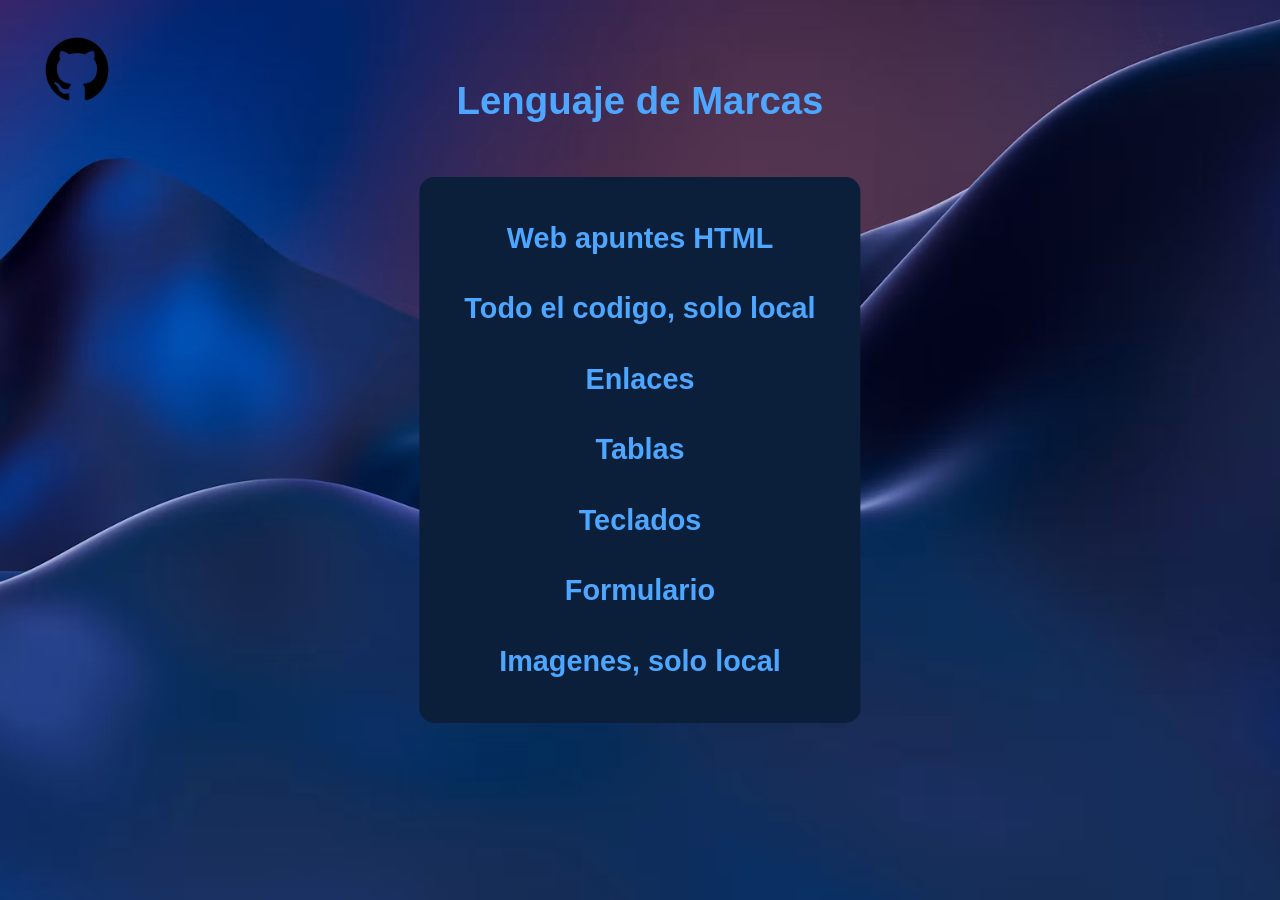
<file: index.html>
<!DOCTYPE html>
<html lang="es">
<head>
    <meta charset="UTF-8">
    <meta name="viewport" content="width=device-width, initial-scale=1.0">
    <title>Web GGP</title>
    <link rel="stylesheet" href="./style.css">
</head>
<body>  
    <div class="IconoGitHub">
        <a href="https://github.com/guillermogarcia137" target="_blank">
            <img src="./img/icogithub.png" alt="IconoGitHub" title="Github">
        </a>
    </div>
    <div class="titulo">
        <p>Lenguaje de Marcas</p>
    
    </div>
        <div class="enlaces">   
            <a href="./mclibre-htmlcss-master/index.html" target="_blank">Web apuntes HTML</a>
            <a href="./Lenguajedemarcas/">Todo el codigo, solo local</a>
            <a href="./Lenguajedemarcas/">Enlaces</a>
            <a href="./Lenguajedemarcas/">Tablas</a>
            <a href="./Lenguajedemarcas/">Teclados</a>
            <a href="./Lenguajedemarcas/formularios/formulario.html">Formulario</a>
            <a href="./img/">Imagenes, solo local</a>
        </div>
    
</body>
</html>
</file>
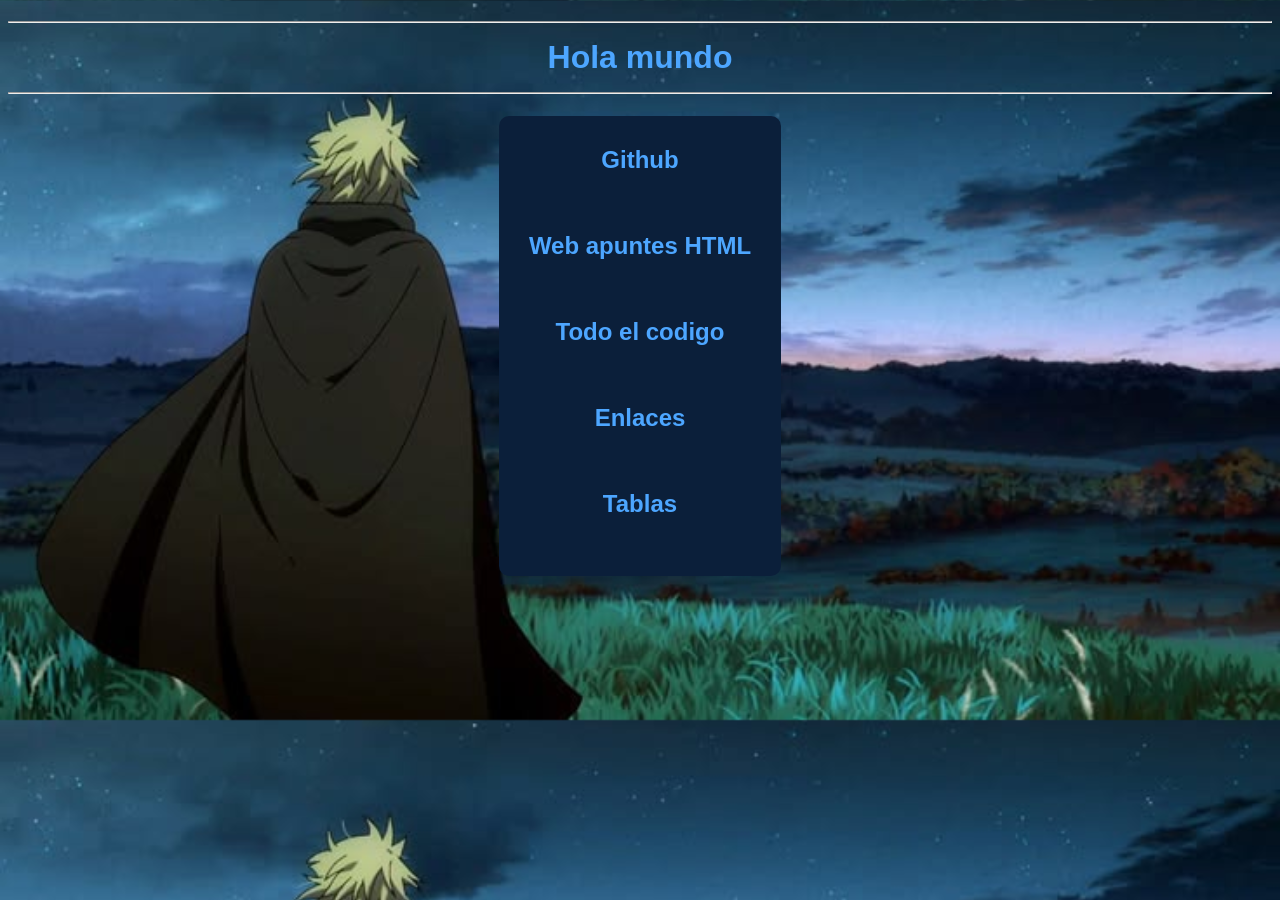
<file: HTML/index.html>
<!DOCTYPE html>
<html lang="en">
<head>
    <meta charset="UTF-8">
    <meta name="viewport" content="width=device-width, initial-scale=1.0">
    <title>Index</title>
    <link rel="stylesheet" href="./style.css">
    <!--<style>
        body{
            background-color: darkslateblue;
            font-family: 'StarWars', sans-serif;
            color: aliceblue ;  
        }

    </style>-->

</head>
<style>

</style>
<body>
    <div class="titulo">
        <h1>
            <hr>
            Hola mundo
            <hr>
        </h1>
    </div>
    <center> 
        <h2>
            <div class="enlaces">
                <a href="https://github.com/guillermogarcia137" target="_blank">Github</a><br>
                <a href="https://www.mclibre.org/consultar/htmlcss/" target="_blank">Web apuntes HTML</a><br>
                <a href="./Codigo/">Todo el codigo</a><br>
                <a href="./Codigo/enlaces.html">Enlaces</a><br>
                <a href="./Codigo/tablas/tablas.html">Tablas</a><br>
            </div>
        </h2>
    </center>
    




</body>
</html>
</file>
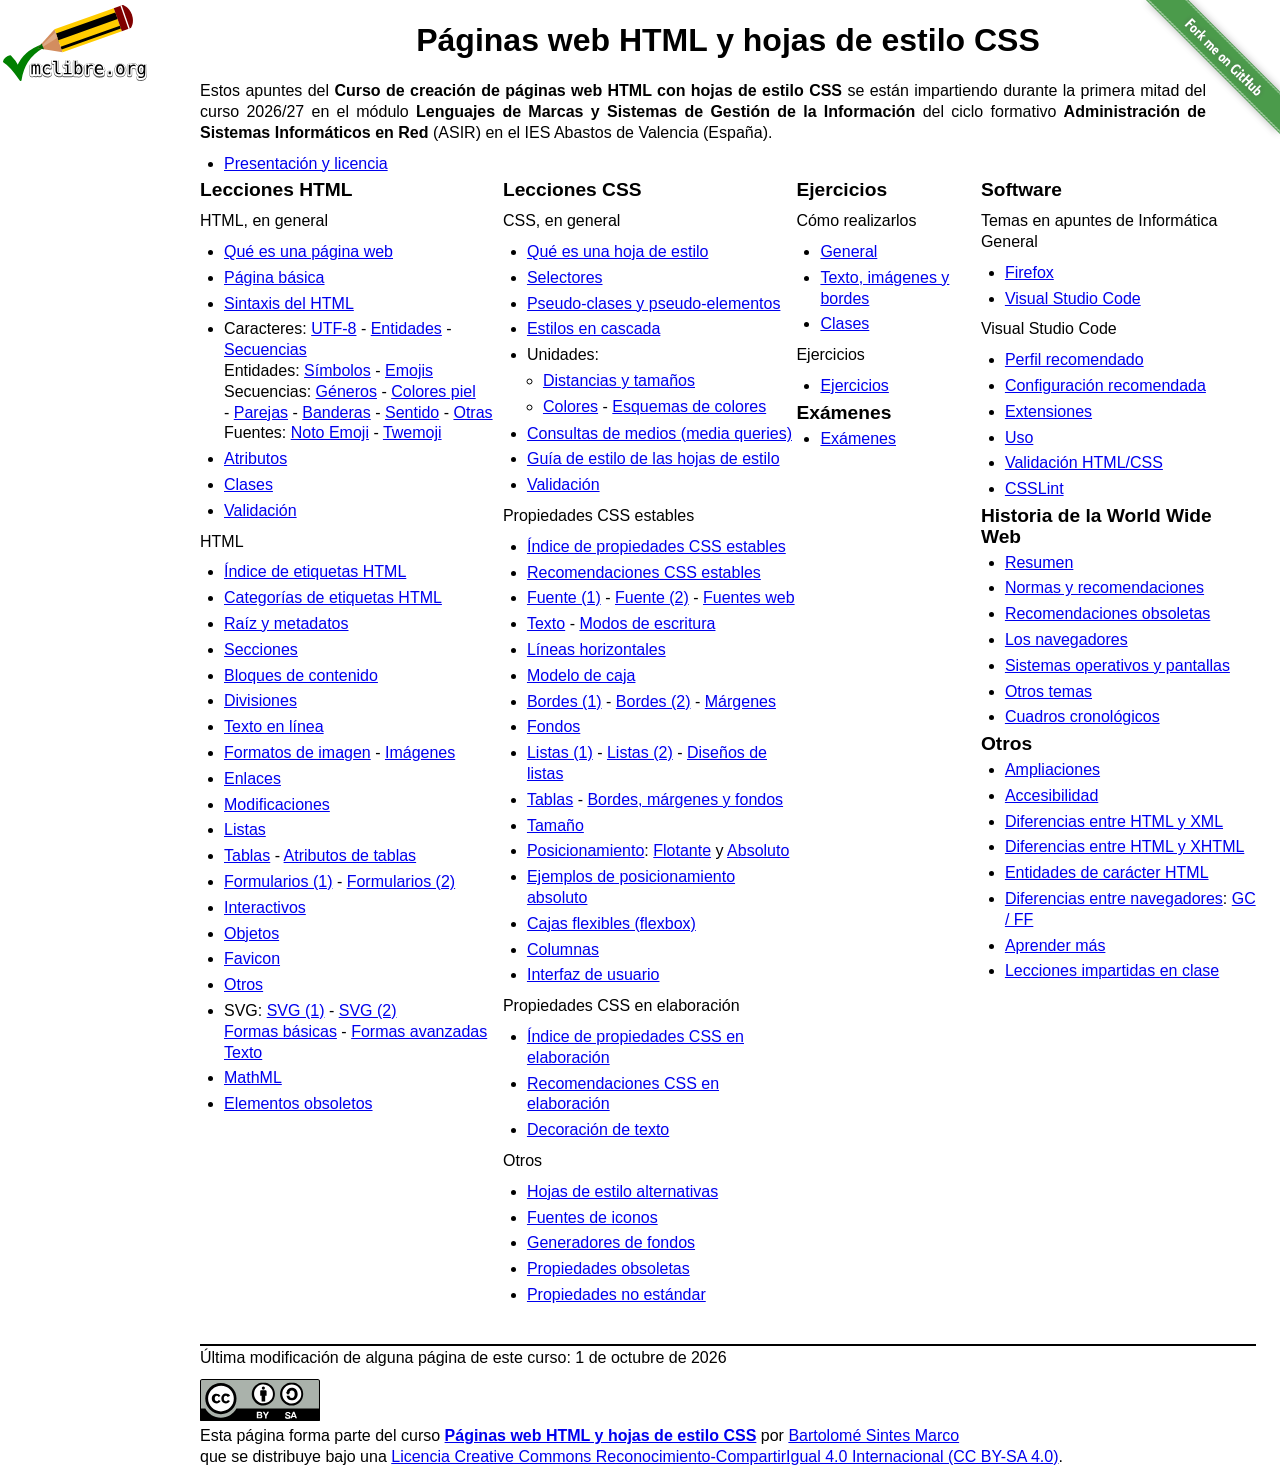
<file: mclibre-htmlcss-master/index.html>
<!DOCTYPE html>
<html lang="es">
<head>
  <meta charset="utf-8">
  <title>Páginas web HTML y hojas de estilo CSS. Bartolomé Sintes Marco. www.mclibre.org</title>
  <meta name="viewport" content="width=device-width, initial-scale=1.0">
  <link rel="stylesheet" href="varios/htmlcss.css" title="mclibre">
  <link rel="icon" href="varios/favicon.svg">
</head>

<body>
  <nav class="portada">
    <p>
      <a href="https://www.mclibre.org/"><img src="varios/iconos/icono-logo-mclibre.svg" alt="Logotipo www.mclibre.org" title="Material Curricular Libre - www.mclibre.org" width="144" height="76"></a>
    </p>
  </nav>

  <h1>Páginas web HTML y hojas de estilo CSS</h1>

  <p style="margin-right: 50px">Estos apuntes del <strong>Curso de creación de páginas web HTML con hojas de estilo CSS</strong> se están impartiendo durante la primera mitad del curso 2026/27 en el módulo <strong>Lenguajes de Marcas y Sistemas de Gestión de la Información</strong> del ciclo formativo <strong>Administración de Sistemas Informáticos en Red</strong> (ASIR) en el IES Abastos de Valencia (España).</p>

  <p><a href="https://github.com/BartolomeSintes/mclibre-htmlcss"><img style="position: absolute; top: 0; right: 0; border: 0; opacity: 0.7;" src="varios/iconos/fork-me-on-github.png" alt="Fork me on GitHub"></a></p>

  <ul>
    <li><a href="otros/presentacion.html">Presentación y licencia</a></li>
  </ul>

  <div class="filaflex nogrow no-justificado">
    <div>
      <h2>Lecciones HTML</h2>

      <p>HTML, en general</p>
      <ul>
        <li><a href="html/html-que-es.html">Qué es una página web</a></li>
        <li><a href="html/html-plantilla.html">Página básica</a></li>
        <li><a href="html/html-sintaxis.html">Sintaxis del HTML</a></li>
        <li>
          Caracteres:
          <a href="html/html-utf8.html">UTF-8</a> -
          <a href="html/html-entidades-caracter.html">Entidades</a> -
          <a href="html/html-unicode-secuencias.html">Secuencias</a><br>
          Entidades:
          <a href="html/html-unicode-simbolos.html">Símbolos</a> -
          <a href="html/html-unicode-dibujos.html">Emojis</a><br>
          Secuencias:
          <a href="html/html-unicode-secuencias-generos.html">Géneros</a> -
          <a href="html/html-unicode-secuencias-colores.html">Colores piel</a><br> -
          <a href="html/html-unicode-secuencias-parejas.html">Parejas</a> -
          <a href="html/html-unicode-secuencias-banderas.html">Banderas</a> -
          <a href="html/html-unicode-secuencias-sentido.html">Sentido</a> -
          <a href="html/html-unicode-secuencias-otras.html">Otras</a><br>
          Fuentes:
          <a href="html/html-unicode-noto.html">Noto Emoji</a> -
          <a href="html/html-unicode-twemoji.html">Twemoji</a>
        </li>
        <li><a href="html/html-atributos.html">Atributos</a></li>
        <li><a href="html/html-clases.html">Clases</a></li>
        <li><a href="html/html-validacion.html">Validación</a></li>
      </ul>

      <p>HTML</p>
      <ul>
        <li><a href="html/html-etiquetas.html">Índice de etiquetas HTML</a></li>
        <li><a href="html/html-categorias.html">Categorías de etiquetas HTML</a></li>
        <li><a href="html/html-metadatos.html">Raíz y metadatos</a></li>
        <li><a href="html/html-secciones.html">Secciones</a></li>
        <li><a href="html/html-bloques.html">Bloques de contenido</a></li>
        <li><a href="html/html-divisiones.html">Divisiones</a></li>
        <li><a href="html/html-texto.html">Texto en línea</a></li>
        <li>
          <a href="html/html-imagenes-formatos.html">Formatos de imagen</a> -
          <a href="html/html-imagenes.html">Imágenes</a>
        </li>
        <li><a href="html/html-enlaces.html">Enlaces</a></li>
        <li><a href="html/html-modificaciones.html">Modificaciones</a></li>
        <li><a href="html/html-listas.html">Listas</a></li>
        <li>
          <a href="html/html-tablas.html">Tablas</a> -
          <a href="html/html-tablas-atributos.html">Atributos de tablas</a>
        </li>
        <li>
          <a href="html/html-formularios.html">Formularios (1)</a> -
          <a href="html/html-formularios-2.html">Formularios (2)</a>
        </li>
        <li><a href="html/html-interactivos.html">Interactivos</a></li>
        <li><a href="html/html-objetos.html">Objetos</a></li>
        <li><a href="html/html-favicon.html">Favicon</a></li>
        <li><a href="html/html-otros.html">Otros</a></li>
        <li>
          SVG:
          <a href="html/html-svg.html">SVG (1)</a> -
          <a href="html/html-svg-2.html">SVG (2)</a><br>
          <a href="html/svg-formas-1.html">Formas básicas</a> -
          <a href="html/svg-formas-2.html">Formas avanzadas</a><br>
          <a href="html/svg-texto.html">Texto</a>
        </li>
        <li><a href="html/html-mathml.html">MathML</a></li>
        <li><a href="html/html-obsoletos.html">Elementos obsoletos</a></li>
      </ul>
    </div>

    <div>
      <h2>Lecciones CSS</h2>
      <p>CSS, en general</p>
      <ul>
        <li><a href="css/css-que-es.html">Qué es una hoja de estilo</a></li>
        <li><a href="css/css-selectores.html">Selectores</a></li>
        <li><a href="css/css-pseudoclases.html">Pseudo-clases y pseudo-elementos</a></li>
        <li><a href="css/css-cascada.html">Estilos en cascada</a></li>
        <li>Unidades:
          <ul>
            <li><a href="css/css-distancia.html">Distancias y tamaños</a></li>
            <li>
              <a href="css/css-color.html">Colores</a> -
              <a href="css/css-color-esquemas.html">Esquemas de colores</a>
            </li>
          </ul>
        </li>
        <li><a href="css/css-media-queries.html">Consultas de medios (media queries)</a></li>
        <li><a href="css/css-guia-estilo.html">Guía de estilo de las hojas de estilo</a></li>
        <li><a href="html/html-validacion.html">Validación</a></li>
      </ul>

      <p>Propiedades CSS estables</p>
      <ul>
        <li><a href="css/css-propiedades.html">Índice de propiedades CSS estables</a></li>
        <li><a href="css/css-rec-estables.html">Recomendaciones CSS estables</a></li>
        <li>
          <a href="css/css-fuente.html">Fuente (1)</a> -
          <a href="css/css-fuente-2.html">Fuente (2)</a> -
          <a href="css/css-fuentes-web.html">Fuentes web</a>
        </li>
        <li>
          <a href="css/css-texto.html">Texto</a> -
          <a href="css/css-modos-escritura.html">Modos de escritura</a>
        </li>
        <li><a href="css/css-hr.html">Líneas horizontales</a></li>
        <li><a href="css/css-modelo-caja.html">Modelo de caja</a></li>
        <li>
          <a href="css/css-bordes.html">Bordes (1)</a> -
          <a href="css/css-bordes-2.html">Bordes (2)</a> -
          <a href="css/css-margenes.html">Márgenes</a>
        </li>
        <li><a href="css/css-fondos.html">Fondos</a></li>
        <li>
          <a href="css/css-listas.html">Listas (1)</a> -
          <a href="css/css-listas-3.html">Listas (2)</a> -
          <a href="css/css-listas-2.html">Diseños de listas</a>
        </li>
        <li>
          <a href="css/css-tablas.html">Tablas</a> -
          <a href="css/css-tablas-modos-bordes.html">Bordes, márgenes y fondos</a>
        </li>
        <li><a href="css/css-tamano.html">Tamaño</a></li>
        <li>
          <a href="css/css-posicionamiento.html">Posicionamiento</a>:
          <a href="css/css-posicionamiento-flotante.html">Flotante</a> y
          <a href="css/css-posicionamiento-absoluto.html">Absoluto</a>
        </li>
        <li><a href="css/css-posicionamiento-absoluto-ejemplos.html">Ejemplos de posicionamiento absoluto</a></li>
        <li><a href="css/css-flexbox.html">Cajas flexibles (flexbox)</a></li>
        <li><a href="css/css-columnas.html">Columnas</a></li>
        <li><a href="css/css-interface.html">Interfaz de usuario</a></li>
      </ul>

      <p>Propiedades CSS en elaboración</p>
      <ul>
        <li><a href="css/css-propiedades-inestables.html">Índice de propiedades CSS en elaboración</a></li>
        <li><a href="css/css-rec-inestables.html">Recomendaciones CSS en elaboración</a></li>
        <li><a href="css/css-text-decoration.html">Decoración de texto</a></li>
      </ul>

      <p>Otros</p>
      <ul>
        <li><a href="css/css-cssalternativas.html">Hojas de estilo alternativas</a></li>
        <li><a href="css/css-fuentes-iconos.html">Fuentes de iconos</a></li>
        <li><a href="otros/generadores-fondos.html">Generadores de fondos</a></li>
        <li><a href="css/css-obsoletas.html">Propiedades obsoletas</a></li>
        <li><a href="css/css-no-estandar.html">Propiedades no estándar</a></li>
      </ul>
    </div>

    <div>
      <h2>Ejercicios</h2>
      <p>Cómo realizarlos</p>
      <ul>
        <li><a href="como/como-general.html">General</a></li>
        <li><a href="como/como-texto-imagenes.html">Texto, imágenes y bordes</a></li>
        <li><a href="como/como-clases.html">Clases</a></li>
      </ul>

      <p>Ejercicios</p>
      <ul>
        <li><a href="ejercicios/index.html">Ejercicios</a></li>
      </ul>

      <h2>Exámenes</h2>
      <ul>
        <li><a href="examenes/examenes.html">Exámenes</a></li>
      </ul>
    </div>

    <div>

      <h2>Software</h2>
      <p>Temas en apuntes de Informática General</p>
      <ul>
        <li><a href="https://www.mclibre.org/consultar/informatica/">Firefox</a></li>
        <li><a href="https://www.mclibre.org/consultar/informatica/">Visual Studio Code</a></li>
      </ul>

      <p>Visual Studio Code</p>
      <ul>
        <li><a href="otros/vsc-htmlcss-perfil.html">Perfil recomendado</a></li>
        <li><a href="otros/vsc-htmlcss-configuracion.html">Configuración recomendada</a></li>
        <li><a href="otros/vsc-htmlcss-extensiones.html">Extensiones</a></li>
        <li><a href="otros/vsc-uso.html">Uso</a></li>
        <li><a href="otros/vsc-htmlcss-validacion.html">Validación HTML/CSS</a></li>
        <li><a href="otros/vsc-csslint.html">CSSLint</a></li>
      </ul>

      <h2>Historia de la World Wide Web</h2>
      <ul>
        <li><a href="otros/historia-resumen.html">Resumen</a></li>
        <li><a href="otros/historia.html">Normas y recomendaciones</a></li>
        <li><a href="otros/historia-w3c.html">Recomendaciones obsoletas</a></li>
        <li><a href="otros/historia-navegadores.html">Los navegadores</a></li>
        <li><a href="otros/historia-pantallas-os.html">Sistemas operativos y pantallas</a></li>
        <li><a href="otros/historia-otros.html">Otros temas</a></li>
        <li><a href="otros/historia-cuadros.html">Cuadros cronológicos</a></li>
      </ul>

      <h2>Otros</h2>
      <ul>
        <li><a href="otros/ampliaciones.html">Ampliaciones</a></li>
        <li><a href="otros/accesibilidad.html">Accesibilidad</a></li>
        <li><a href="html/html-xml-diferencias.html">Diferencias entre HTML y XML</a></li>
        <li><a href="html/html-xhtml-diferencias.html">Diferencias entre HTML y XHTML</a></li>
        <li><a href="html/html-entidades-nombres-lista.html">Entidades de carácter HTML</a></li>
        <li>
          <a href="otros/diferencias-navegadores.html">Diferencias entre navegadores</a>:
          <a href="otros/diferencias-listado.html">GC / FF</a>
        </li>
        <li><a href="otros/aprender-mas.html">Aprender más</a></li>
        <li><a href="otros/clase.html">Lecciones impartidas en clase</a></li>
      </ul>
    </div>
  </div>

  <footer>
    <p class="ultmod">Última modificación de alguna página de este curso: 1 de octubre de 2026</p>

    <p class="licencia">
      <a rel="license" href="https://creativecommons.org/licenses/by-sa/4.0/deed.es"><img src="varios/iconos/icono-cc-by-sa.svg" alt="Licencia Creative Commons" title="Licencia Creative Commons BY-SA" width="120" height="42"></a><br>
      Esta página forma parte del curso <strong><a href="https://www.mclibre.org/consultar/htmlcss/">Páginas web HTML y hojas de estilo CSS</a></strong> por <a href="https://www.mclibre.org/" rel="author">Bartolomé Sintes Marco</a><br>
      que se distribuye bajo una <a rel="license" href="https://creativecommons.org/licenses/by-sa/4.0/deed.es">Licencia Creative Commons Reconocimiento-CompartirIgual 4.0 Internacional (CC BY-SA 4.0)</a>.
    </p>
  </footer>
</body>
</html>
</file>
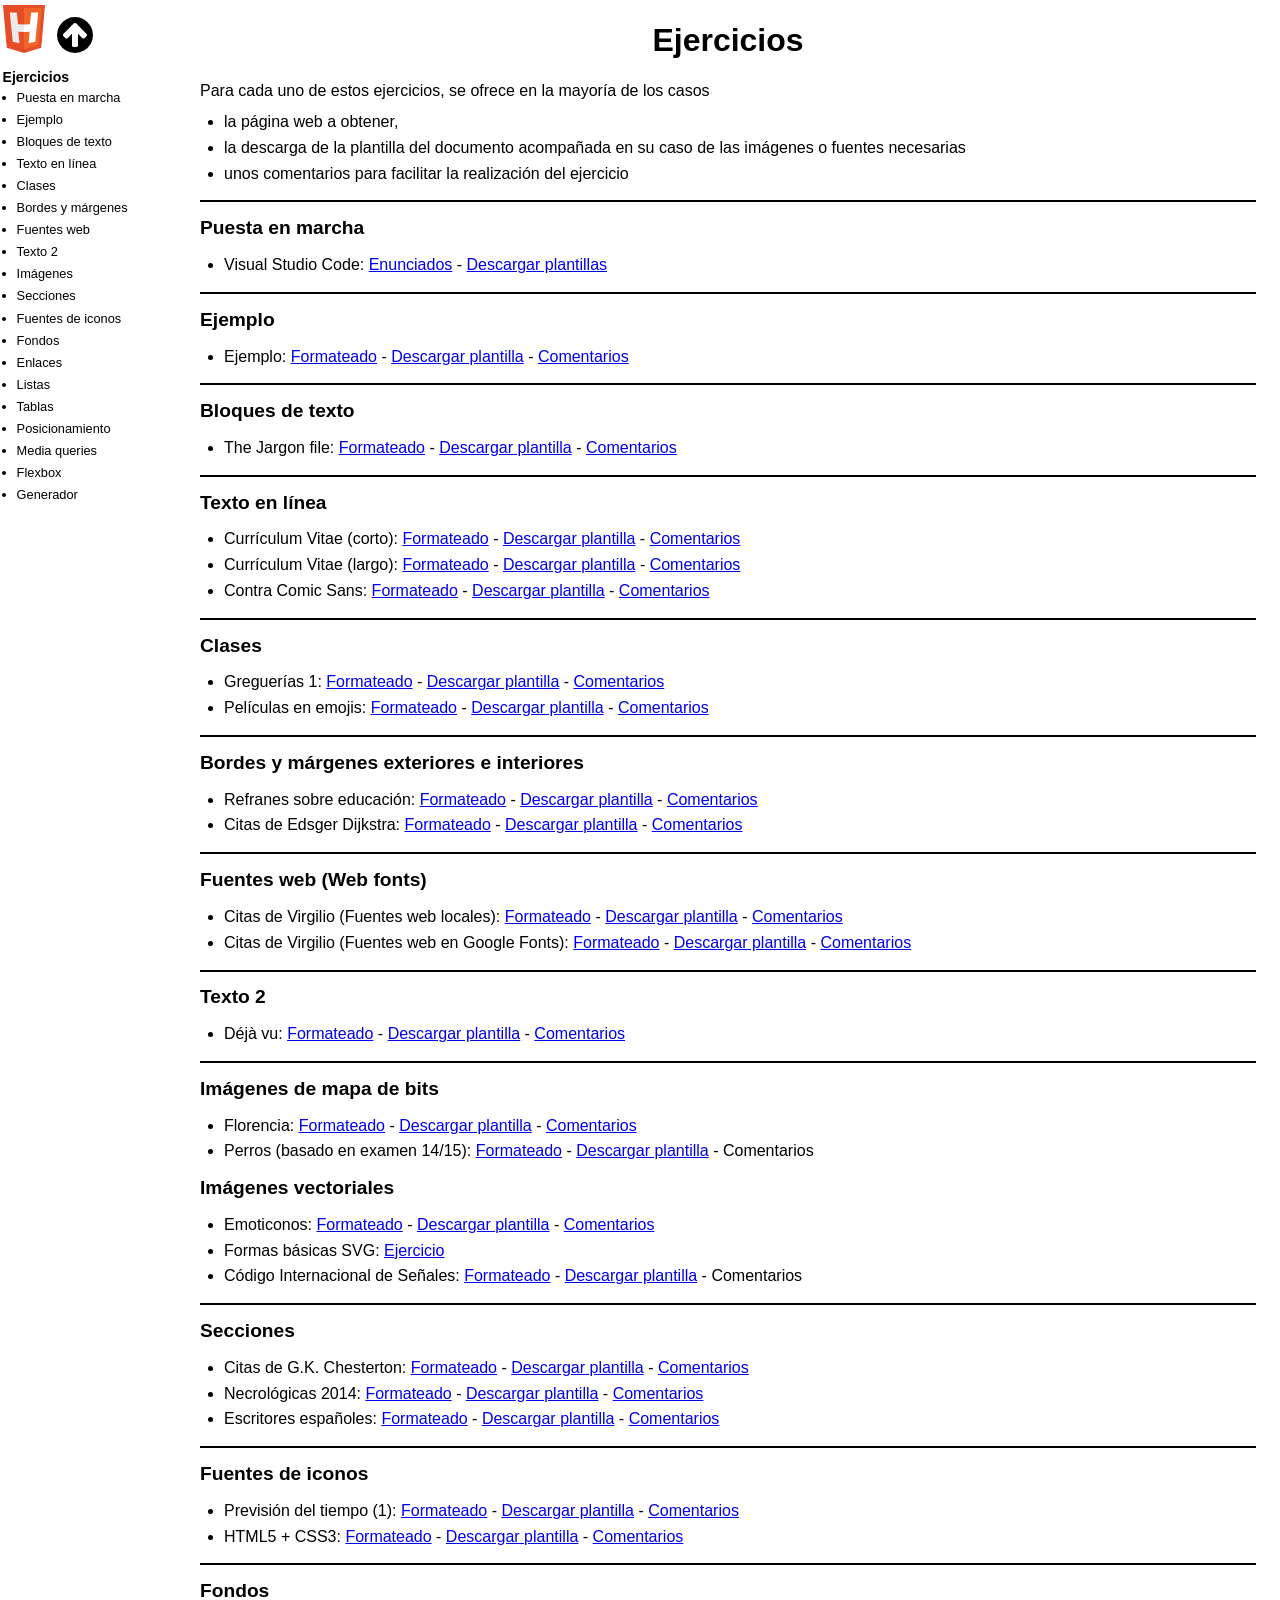
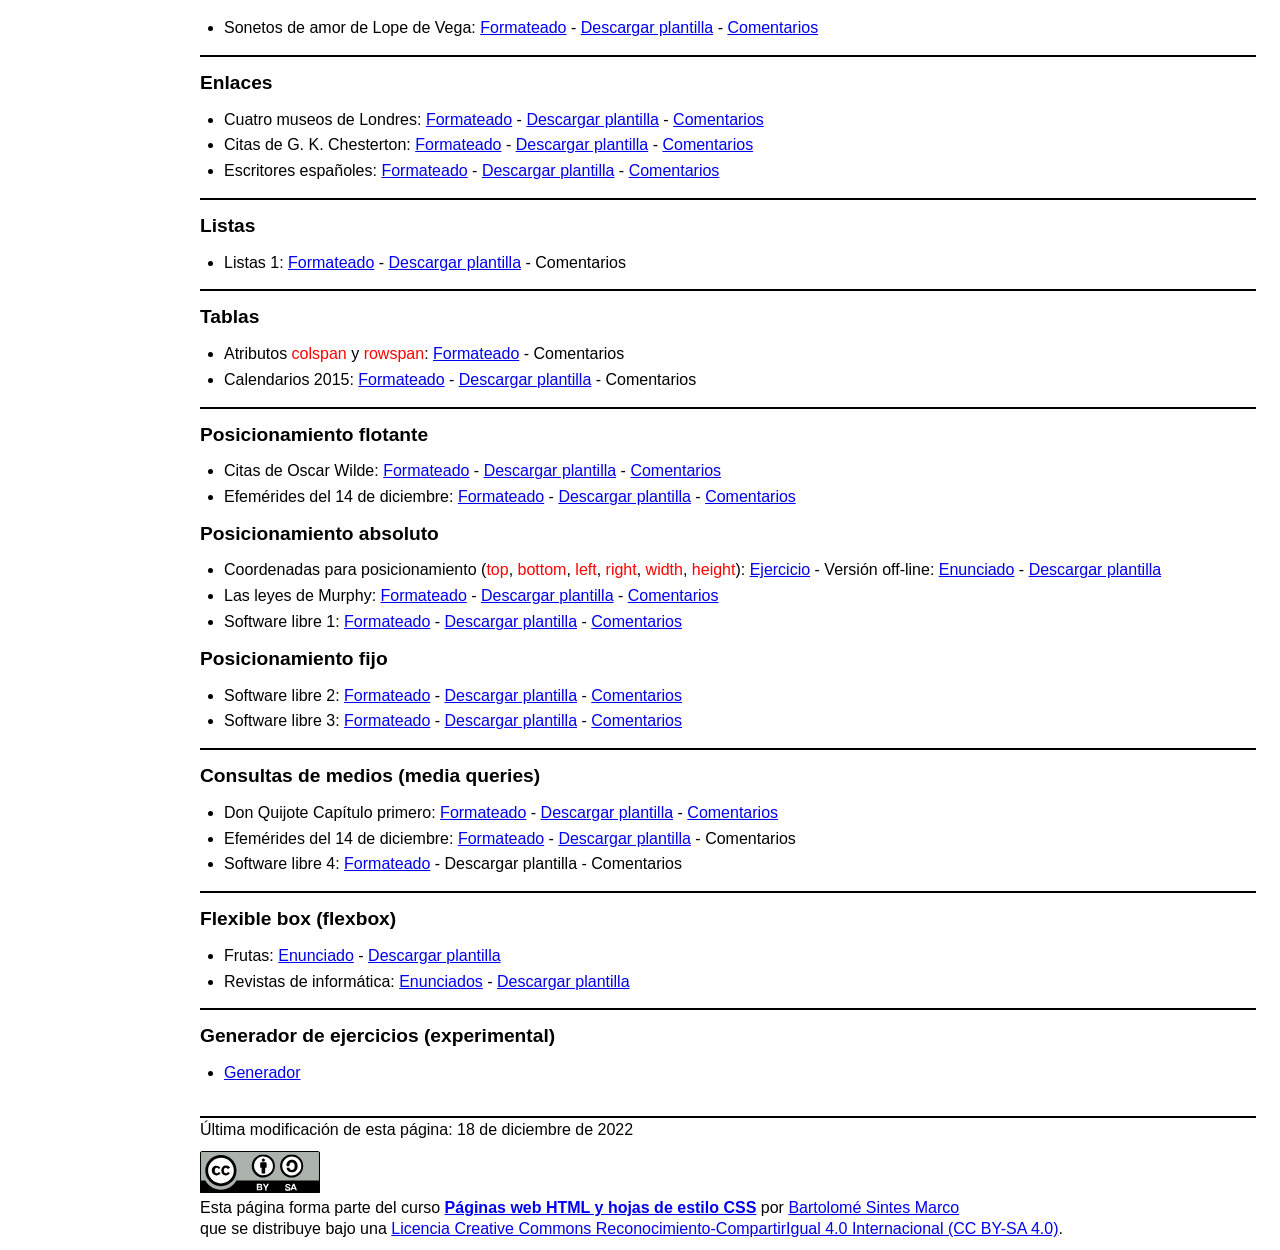
<file: mclibre-htmlcss-master/ejercicios/index.html>
<!DOCTYPE html>
<html lang="es">
<head>
  <meta charset="utf-8">
  <title>Ejercicios. HTML. Páginas web HTML y hojas de estilo CSS. Bartolomé Sintes Marco. www.mclibre.org</title>
  <meta name="viewport" content="width=device-width, initial-scale=1.0">
  <link rel="stylesheet" href="../varios/htmlcss.css" title="mclibre">
  <link rel="icon" href="../varios/favicon.svg">
</head>

<body>
  <h1>Ejercicios</h1>

  <nav>
    <p>
      <a href="../index.html"><img src="../varios/iconos/icono-html.svg" alt="Home" title="Ir a página de inicio" width="42" height="48"></a>
      <a href="#"><img src="../varios/iconos/icono-arrow-circle-up.svg" alt="Principio de la página" title="Principio de la página" width="36" height="36"></a>
    </p>

    <div class="toc">
      <h2>Ejercicios</h2>

      <ul>
        <li><a href="#ejercicios-puesta-en-marcha">Puesta en marcha</a></li>
        <li><a href="#ejercicios-ejemplo">Ejemplo</a></li>
        <li><a href="#ejercicios-bloques">Bloques de texto</a></li>
        <li><a href="#ejercicios-texto">Texto en línea</a></li>
        <li><a href="#ejercicios-clases">Clases</a></li>
        <li><a href="#ejercicios-bordes">Bordes y márgenes</a></li>
        <li><a href="#ejercicios-webfonts">Fuentes web</a></li>
        <li><a href="#ejercicios-texto-2">Texto 2</a></li>
        <li><a href="#ejercicios-imagenes">Imágenes</a></li>
        <li><a href="#ejercicios-secciones">Secciones</a></li>
        <li><a href="#ejercicios-fuentes-iconos">Fuentes de iconos</a></li>
        <li><a href="#ejercicios-fondos">Fondos</a></li>
        <li><a href="#ejercicios-enlaces">Enlaces</a></li>
        <li><a href="#ejercicios-listas">Listas</a></li>
        <li><a href="#ejercicios-tablas">Tablas</a></li>
        <li><a href="#ejercicios-posicionamiento">Posicionamiento</a></li>
        <li><a href="#ejercicios-media-queries">Media queries</a></li>
        <li><a href="#ejercicios-flexbox">Flexbox</a></li>
        <li><a href="#generador">Generador</a></li>
      </ul>
    </div>
  </nav>

  <p>Para cada uno de estos ejercicios, se ofrece en la mayoría de los casos</p>

  <ul>
    <li>la página web a obtener,</li>
    <li>la descarga de la plantilla del documento acompañada en su caso de las imágenes o fuentes necesarias</li>
    <li>unos comentarios para facilitar la realización del ejercicio</li>
  </ul>

  <section id="ejercicios-puesta-en-marcha">
    <h2>Puesta en marcha</h2>
    <ul>
      <li>Visual Studio Code:
        <a href="puesta-en-marcha/vscode/vscode-comentarios.html">Enunciados</a> -
        <a href="puesta-en-marcha/vscode/pm-vscode-plantillas.zip">Descargar plantillas</a>
      </li>
    </ul>
  </section>

  <section id="ejercicios-ejemplo">
    <h2>Ejemplo</h2>
    <ul>
      <li>Ejemplo:
        <a href="ejemplo/ejemplo-formateado.html">Formateado</a> -
        <a href="ejemplo/ejemplo-plantilla.zip">Descargar plantilla</a> -
        <a href="ejemplo/ejemplo-comentarios.html">Comentarios</a>
      </li>
    </ul>
  </section>

  <section id="ejercicios-bloques">
    <h2>Bloques de texto</h2>
    <ul>
      <li>The Jargon file:
        <a href="bloques/jargon/jargon-file-formateado.html">Formateado</a> -
        <a href="bloques/jargon/jargon-file-plantilla.zip">Descargar plantilla</a> -
        <a href="bloques/jargon/jargon-file-comentarios.html">Comentarios</a>
      </li>
    </ul>
  </section>

  <section id="ejercicios-texto">
    <h2>Texto en línea</h2>
    <ul>
      <li>Currículum Vitae (corto):
        <a href="texto/curriculum-vitae/curriculum-vitae-formateado.html">Formateado</a> -
        <a href="texto/curriculum-vitae/curriculum-vitae-plantilla.zip">Descargar plantilla</a> -
        <a href="texto/curriculum-vitae/curriculum-vitae-comentarios.html">Comentarios</a>
      </li>
      <li>Currículum Vitae (largo):
        <a href="texto/curriculum-vitae-largo/curriculum-vitae-largo-formateado.html">Formateado</a> -
        <a href="texto/curriculum-vitae-largo/curriculum-vitae-largo-plantilla.zip">Descargar plantilla</a> -
        <a href="texto/curriculum-vitae-largo/curriculum-vitae-largo-comentarios.html">Comentarios</a>
      </li>
      <li>Contra Comic Sans:
        <a href="texto/comic-sans/comic-sans-formateado.html">Formateado</a> -
        <a href="texto/comic-sans/comic-sans-plantilla.zip">Descargar plantilla</a> -
        <a href="texto/comic-sans/comic-sans-comentarios.html">Comentarios</a>
      </li>
    </ul>
  </section>

  <section id="ejercicios-clases">
    <h2>Clases</h2>
    <ul>
      <li>Greguerías 1:
        <a href="texto/greguerias-1/greguerias-1-formateado.html">Formateado</a> -
        <a href="texto/greguerias-1/greguerias-1-plantilla.zip">Descargar plantilla</a> -
        <a href="texto/greguerias-1/greguerias-1-comentarios.html">Comentarios</a>
      </li>
      <li>Películas en emojis:
        <a href="texto/emoji-peliculas/emoji-peliculas-formateado.html">Formateado</a> -
        <a href="texto/emoji-peliculas/emoji-peliculas-plantilla.zip">Descargar plantilla</a> -
        <a href="texto/emoji-peliculas/emoji-peliculas-comentarios.html">Comentarios</a>
      </li>
    </ul>
  </section>

  <section id="ejercicios-bordes">
    <h2>Bordes y márgenes exteriores e interiores </h2>
    <ul>
      <li>Refranes sobre educación:
        <a href="bordes/refranes-1/refranes-1-formateado.html">Formateado</a> -
        <a href="bordes/refranes-1/refranes-1-plantilla.zip">Descargar plantilla</a> -
        <a href="bordes/refranes-1/refranes-1-comentarios.html">Comentarios</a>
      </li>
      <li>Citas de Edsger Dijkstra:
        <a href="bordes/citas-dijkstra/citas-dijkstra-formateado.html">Formateado</a> -
        <a href="bordes/citas-dijkstra/citas-dijkstra-plantilla.zip">Descargar plantilla</a> -
        <a href="bordes/citas-dijkstra/citas-dijkstra-comentarios.html">Comentarios</a>
      </li>
    </ul>
  </section>

  <section id="ejercicios-webfonts">
    <h2>Fuentes web (Web fonts)</h2>
    <ul>
      <li>Citas de Virgilio (Fuentes web locales):
        <a href="texto/citas-virgilio-web-fonts/citas-virgilio-web-fonts-formateado.html">Formateado</a> -
        <a href="texto/citas-virgilio-web-fonts/citas-virgilio-web-fonts-plantilla.zip">Descargar plantilla</a> -
        <a href="texto/citas-virgilio-web-fonts/citas-virgilio-web-fonts-comentarios.html">Comentarios</a>
      </li>
      <li>Citas de Virgilio (Fuentes web en Google Fonts):
        <a href="texto/citas-virgilio-google-fonts/citas-virgilio-google-fonts-formateado.html">Formateado</a> -
        <a href="texto/citas-virgilio-google-fonts/citas-virgilio-google-fonts-plantilla.zip">Descargar plantilla</a> -
        <a href="texto/citas-virgilio-google-fonts/citas-virgilio-google-fonts-comentarios.html">Comentarios</a>
      </li>
    </ul>
  </section>

  <section id="ejercicios-texto-2">
    <h2>Texto 2</h2>
    <ul>
      <li>Déjà vu:
        <a href="texto-2/deja-vu-1/deja-vu-1-formateado.html">Formateado</a> -
        <a href="texto-2/deja-vu-1/deja-vu-1-plantilla.zip">Descargar plantilla</a> -
        <a href="texto-2/deja-vu-1/deja-vu-1-comentarios.html">Comentarios</a>
      </li>
    </ul>
  </section>

  <section id="ejercicios-imagenes">
    <h2>Imágenes de mapa de bits</h2>
    <ul>
      <li>Florencia:
        <a href="imagenes/florencia/florencia-formateado.html">Formateado</a> -
        <a href="imagenes/florencia/florencia-plantilla.zip">Descargar plantilla</a> -
        <a href="imagenes/florencia/florencia-comentarios.html">Comentarios</a>
      </li>
      <li>Perros (basado en examen 14/15):
        <a href="imagenes/perros/perros-formateado.html">Formateado</a> -
        <a href="imagenes/perros/perros-plantilla.zip">Descargar plantilla</a> - Comentarios
      </li>
    </ul>

    <h2>Imágenes vectoriales</h2>
    <ul>
      <li>Emoticonos:
        <a href="imagenes/emoticonos/emoticonos-formateado.html">Formateado</a> -
        <a href="imagenes/emoticonos/emoticonos-plantilla.zip">Descargar plantilla</a> -
        <a href="imagenes/emoticonos/emoticonos-comentarios.html">Comentarios</a>
      </li>
      <li>Formas básicas SVG:
        <a href="imagenes/svg-formas-basicas/svg-formas-basicas.html">Ejercicio</a>
      </li>
      <li>Código Internacional de Señales:
        <a href="imagenes/codigo-internacional-senales/cis-formateado.html">Formateado</a> -
        <a href="imagenes/codigo-internacional-senales/codigo-internacional-senales-plantilla.zip">Descargar plantilla</a> - Comentarios
      </li>
    </ul>
  </section>

  <section id="ejercicios-secciones">
    <h2>Secciones</h2>
    <ul>
      <li>Citas de G.K. Chesterton:
        <a href="secciones/citas-chesterton-1/chesterton-1-formateado.html">Formateado</a> -
        <a href="secciones/citas-chesterton-1/chesterton-1-plantilla.zip">Descargar plantilla</a> -
        <a href="secciones/citas-chesterton-1/chesterton-1-comentarios.html">Comentarios</a>
      </li>
      <li>Necrológicas 2014:
        <a href="secciones/necrologicas-2014/necrologicas-2014-formateado.html">Formateado</a> -
        <a href="secciones/necrologicas-2014/necrologicas-2014-plantilla.zip">Descargar plantilla</a> -
        <a href="secciones/necrologicas-2014/necrologicas-2014-comentarios.html">Comentarios</a>
      </li>
      <li>Escritores españoles:
        <a href="secciones/escritores-1/escritores-1-formateado.html">Formateado</a> -
        <a href="secciones/escritores-1/escritores-1-plantilla.zip">Descargar plantilla</a> -
        <a href="secciones/escritores-1/escritores-1-comentarios.html">Comentarios</a>
      </li>
    </ul>
  </section>

  <section id="ejercicios-fuentes-iconos">
    <h2>Fuentes de iconos</h2>
    <ul>
      <li>Previsión del tiempo (1):
        <a href="fuentes-iconos/tiempo-1/tiempo-1-formateado.html">Formateado</a> -
        <a href="fuentes-iconos/tiempo-1/tiempo-1-plantilla.zip">Descargar plantilla</a> -
        <a href="fuentes-iconos/tiempo-1/tiempo-1-comentarios.html">Comentarios</a>
      </li>
      <li>HTML5 + CSS3:
        <a href="fuentes-iconos/html5css3/html5css3-formateado.html">Formateado</a> -
        <a href="fuentes-iconos/html5css3/html5css3-plantilla.zip">Descargar plantilla</a> -
        <a href="fuentes-iconos/html5css3/html5css3-comentarios.html">Comentarios</a>
      </li>
    </ul>
  </section>

  <section id="ejercicios-fondos">
    <h2>Fondos</h2>
    <ul>
      <li>Sonetos de amor de Lope de Vega:
        <a href="fondos/sonetos-lope/sonetos-lope-formateado.html">Formateado</a> -
        <a href="fondos/sonetos-lope/sonetos-lope-plantilla.zip">Descargar plantilla</a> -
        <a href="fondos/sonetos-lope/sonetos-lope-comentarios.html">Comentarios</a>
      </li>
    </ul>
  </section>

  <section id="ejercicios-enlaces">
    <h2>Enlaces</h2>
    <ul>
      <li>Cuatro museos de Londres:
        <a href="enlaces/londres/londres-formateado.html">Formateado</a> -
        <a href="enlaces/londres/londres-plantilla.zip">Descargar plantilla</a> -
        <a href="enlaces/londres/londres-comentarios.html">Comentarios</a>
      </li>
      <li>Citas de G. K. Chesterton:
        <a href="enlaces/citas-chesterton-2/index.html">Formateado</a> -
        <a href="enlaces/citas-chesterton-2/chesterton-2-plantilla.zip">Descargar plantilla</a> -
        <a href="enlaces/citas-chesterton-2/chesterton-2-comentarios.html">Comentarios</a>
      </li>
      <li>Escritores españoles:
        <a href="enlaces/escritores-2/index.html">Formateado</a> -
        <a href="enlaces/escritores-2/escritores-2-plantilla.zip">Descargar plantilla</a> -
        <a href="enlaces/escritores-2/escritores-2-comentarios.html">Comentarios</a>
      </li>
    </ul>
  </section>

  <section id="ejercicios-listas">
    <h2>Listas</h2>
    <ul>
      <li>Listas 1:
        <a href="listas/listas-1/listas-1-formateado.html">Formateado</a> -
        <a href="listas/listas-1/listas-1-plantilla.zip">Descargar plantilla</a> - Comentarios
      </li>
    </ul>
  </section>

  <section id="ejercicios-tablas">
    <h2>Tablas</h2>
    <ul>
      <li>Atributos <span class="html-atri">colspan</span> y <span class="html-atri">rowspan</span>:
        <a href="tablas/colspan-rowspan/colspan-rownspan-formateado.html">Formateado</a> - Comentarios
      </li>
      <li>Calendarios 2015:
        <a href="tablas/calendarios-2015/calendarios-2015-formateado.html">Formateado</a> -
        <a href="tablas/calendarios-2015/calendarios-2015-plantilla.zip">Descargar plantilla</a> - Comentarios
      </li>
    </ul>
  </section>

  <section id="ejercicios-posicionamiento">
    <h2>Posicionamiento flotante</h2>
    <ul>
      <li>Citas de Oscar Wilde:
        <a href="posicionamiento-flotante/oscar-wilde/oscar-wilde-formateado.html">Formateado</a> -
        <a href="posicionamiento-flotante/oscar-wilde/oscar-wilde-plantilla.zip">Descargar plantilla</a> -
        <a href="posicionamiento-flotante/oscar-wilde/oscar-wilde-comentarios.html">Comentarios</a>
      </li>
      <li>Efemérides del 14 de diciembre:
        <a href="posicionamiento-flotante/efemerides/efemerides-formateado.html">Formateado</a> -
        <a href="posicionamiento-flotante/efemerides/efemerides-plantilla.zip">Descargar plantilla</a> -
        <a href="posicionamiento-flotante/efemerides/efemerides-comentarios.html">Comentarios</a>
      </li>
    </ul>

    <h2>Posicionamiento absoluto</h2>
    <ul>
      <li>Coordenadas para posicionamiento (<span class="css-prop">top</span>, <span class="css-prop">bottom</span>, <span class="css-prop">left</span>, <span class="css-prop">right</span>, <span class="css-prop">width</span>, <span class="css-prop">height</span>):
        <a href="posicionamiento-absoluto/coordenadas/coordenadas.html">Ejercicio</a> - Versión off-line:
        <a href="posicionamiento-absoluto/coordenadas/coordenadas-2.html">Enunciado</a> -
        <a href="posicionamiento-absoluto/coordenadas/coordenadas-plantilla.zip">Descargar plantilla</a>
      </li>
      <li>Las leyes de Murphy:
        <a href="posicionamiento-absoluto/murphy/murphy-1-formateado.html">Formateado</a> -
        <a href="posicionamiento-absoluto/murphy/murphy-1-plantilla.zip">Descargar plantilla</a> -
        <a href="posicionamiento-absoluto/murphy/murphy-1-comentarios.html">Comentarios</a>
      </li>
      <li>Software libre 1:
        <a href="posicionamiento-absoluto/software-libre-1/software-libre-1-formateado.html">Formateado</a> -
        <a href="posicionamiento-absoluto/software-libre-1/software-libre-1-plantilla.zip">Descargar plantilla</a> -
        <a href="posicionamiento-absoluto/software-libre-1/software-libre-1-comentarios.html">Comentarios</a>
      </li>
    </ul>

    <h2>Posicionamiento fijo</h2>
    <ul>
      <li>Software libre 2:
        <a href="posicionamiento-fijo/software-libre-2/software-libre-2-formateado.html">Formateado</a> -
        <a href="posicionamiento-fijo/software-libre-2/software-libre-2-plantilla.zip">Descargar plantilla</a> -
        <a href="posicionamiento-fijo/software-libre-2/software-libre-2-comentarios.html">Comentarios</a>
      </li>
      <li>Software libre 3:
        <a href="posicionamiento-fijo/software-libre-3/escritorio.html">Formateado</a> -
        <a href="posicionamiento-fijo/software-libre-3/software-libre-3-plantilla.zip">Descargar plantilla</a> -
        <a href="posicionamiento-fijo/software-libre-3/software-libre-3-comentarios.html">Comentarios</a>
      </li>
    </ul>
  </section>

  <section id="ejercicios-media-queries">
    <h2>Consultas de medios (media queries)</h2>
    <ul>
      <li>Don Quijote Capítulo primero:
        <a href="media-queries/don-quijote/don-quijote-formateado.html">Formateado</a> -
        <a href="media-queries/don-quijote/don-quijote-plantillas.zip">Descargar plantilla</a> -
        <a href="media-queries/don-quijote/don-quijote-comentarios.html">Comentarios</a>
      </li>
      <li>Efemérides del 14 de diciembre:
        <a href="media-queries/efemerides-diciembre-14/efemerides-dic-14-formateado.html">Formateado</a> -
        <a href="media-queries/efemerides-diciembre-14/efemerides-dic-14-plantillas.zip">Descargar plantilla</a> -
        Comentarios
      </li>
      <li>Software libre 4:
        <a href="media-queries/software-libre-4/software-libre-4-formateado.html">Formateado</a> -
        Descargar plantilla -
        Comentarios
      </li>
    </ul>
  </section>

  <section id="ejercicios-flexbox">
    <h2>Flexible box (flexbox)</h2>
    <ul>
      <li>Frutas:
        <a href="flexbox/frutas/frutas-enunciados.html">Enunciado</a> -
        <a href="flexbox/frutas/frutas-plantilla.zip">Descargar plantilla</a>
      </li>
      <li>Revistas de informática:
        <a href="flexbox/revistas-informatica/revistas-informatica-enunciados.html">Enunciados</a> -
        <a href="flexbox/revistas-informatica/revistas-informatica-plantilla.zip">Descargar plantilla</a>
      </li>
    </ul>
  </section>

  <section id="generador">
    <h2>Generador de ejercicios (experimental)</h2>
    <ul>
      <li><a href="generador/index.php">Generador</a></li>
    </ul>
  </section>

  <footer>
    <p class="ultmod">Última modificación de esta página: 18 de diciembre de 2022</p>

    <p class="licencia">
      <a rel="license" href="https://creativecommons.org/licenses/by-sa/4.0/deed.es"><img src="../varios/iconos/icono-cc-by-sa.svg" alt="Licencia Creative Commons" title="Licencia Creative Commons BY-SA" width="120" height="42"></a><br>
      Esta página forma parte del curso <strong><a href="https://www.mclibre.org/consultar/htmlcss/">Páginas web HTML y hojas de estilo CSS</a></strong> por <a href="https://www.mclibre.org/" rel="author">Bartolomé Sintes Marco</a><br>
      que se distribuye bajo una <a rel="license" href="https://creativecommons.org/licenses/by-sa/4.0/deed.es">Licencia Creative Commons Reconocimiento-CompartirIgual 4.0 Internacional (CC BY-SA 4.0)</a>.
    </p>
  </footer>
</body>
</html>
</file>
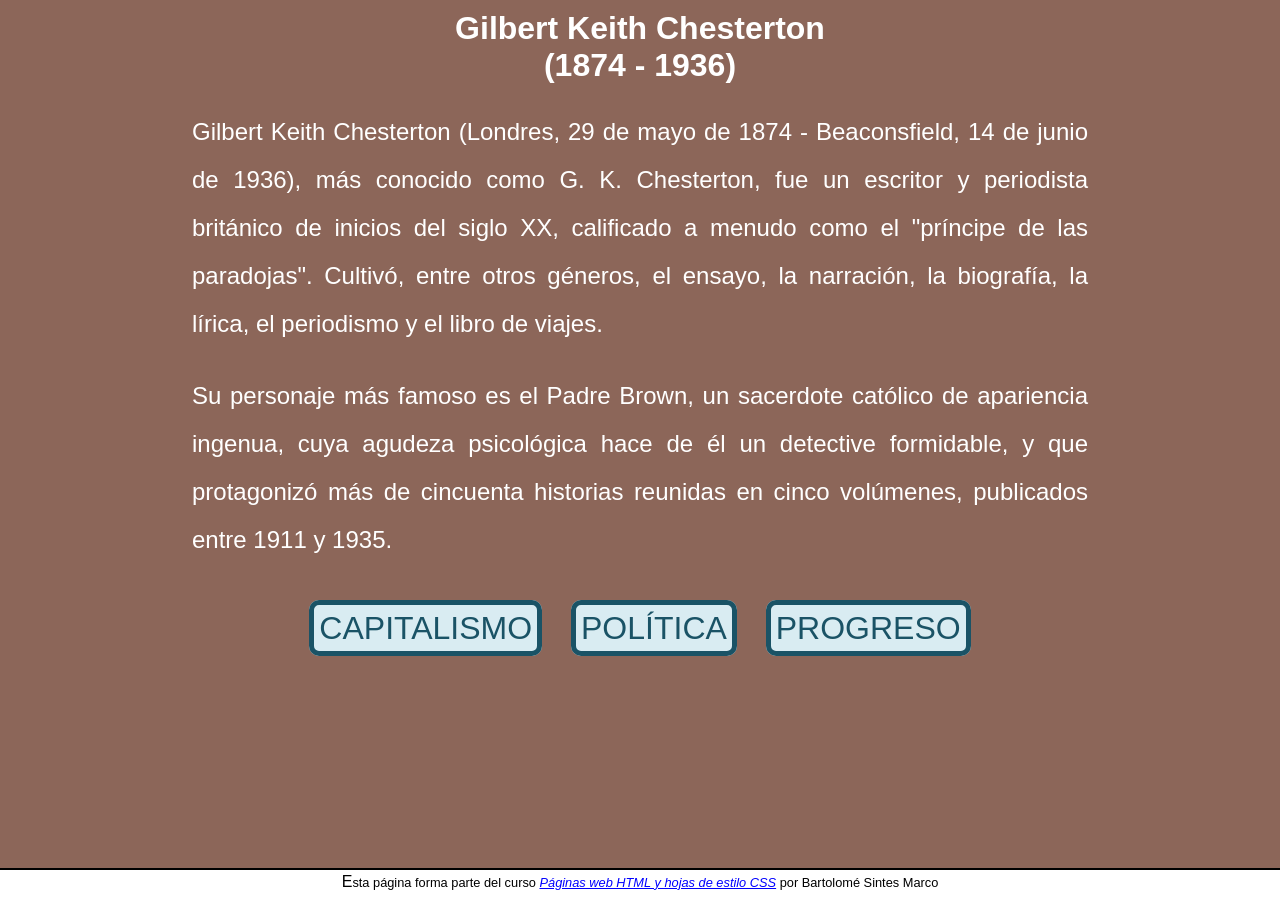
<file: mclibre-htmlcss-master/ejercicios/enlaces/citas-chesterton-2/index.html>
<!DOCTYPE html>
<html lang="es">
<head>
  <meta charset="utf-8">
  <title>Chesterton. Ejercicios. Páginas web HTML y hojas de estilo CSS. Bartolomé Sintes Marco. www.mclibre.org</title>
  <meta name="viewport" content="width=device-width, initial-scale=1.0">
  <link rel="stylesheet" href="chesterton-2.css" title="Color">
</head>

<body>
  <h1>Gilbert Keith Chesterton<br> (1874 - 1936)</h1>

  <p>Gilbert Keith Chesterton (Londres, 29 de mayo de 1874 - Beaconsfield, 14 de junio de 1936), más conocido como G. K. Chesterton, fue un escritor y periodista británico de inicios del siglo XX, calificado a menudo como el "príncipe de las paradojas". Cultivó, entre otros géneros, el ensayo, la narración, la biografía, la lírica, el periodismo y el libro de viajes.</p>

  <p>Su personaje más famoso es el Padre Brown, un sacerdote católico de apariencia ingenua, cuya agudeza psicológica hace de él un detective formidable, y que protagonizó más de cincuenta historias reunidas en cinco volúmenes, publicados entre 1911 y 1935.</p>

  <nav>
    <p><a href="capitalismo.html">Capitalismo</a> <a href="politica.html">Política</a> <a href="progreso.html">Progreso</a></p>
  </nav>

  <!-- Enlace a www.mclibre.org     -->
  <!-- No forma parte del ejercicio -->
  <p class="mclibre">
    Esta página forma parte del curso <a href="https://www.mclibre.org/consultar/htmlcss/"><cite>Páginas web HTML y hojas de estilo CSS</cite></a> por <cite>Bartolomé Sintes Marco</cite>
  </p>
</body>
</html>
</file>
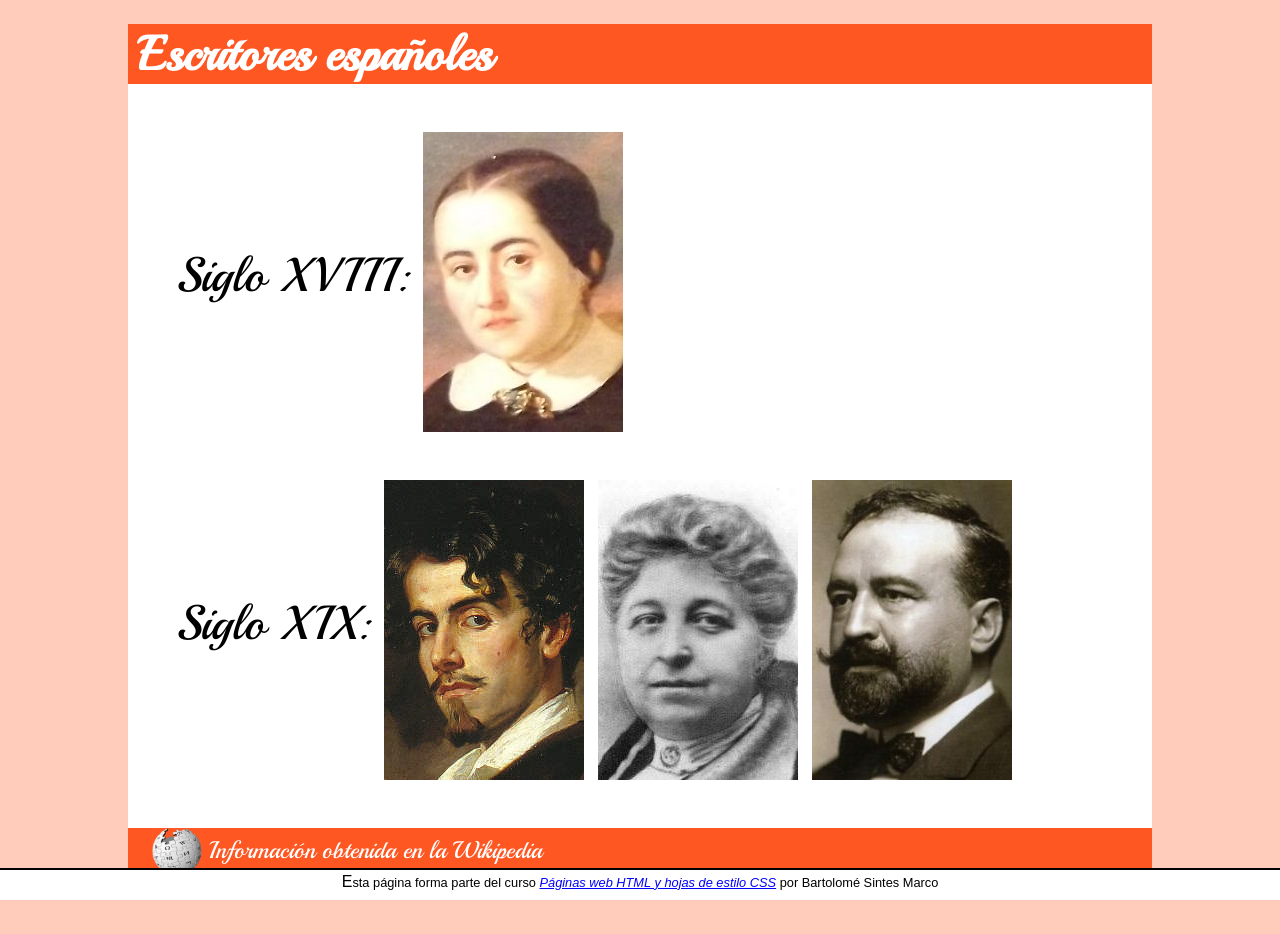
<file: mclibre-htmlcss-master/ejercicios/enlaces/escritores-2/index.html>
<!DOCTYPE html>
<html lang="es">
<head>
  <meta charset="utf-8">
  <title>Escritores españoles. Ejercicios. Páginas web HTML y hojas de estilo CSS. Bartolomé Sintes Marco. www.mclibre.org</title>
  <meta name="viewport" content="width=device-width, initial-scale=1.0">
  <link rel="stylesheet" href="escritores-2.css" title="Color">
</head>

<body>
  <h1>Escritores españoles</h1>

  <nav>
    <p>Siglo XVIII:
      <a href="fernan-caballero.html"><img src="img/fernan-caballero-mini.jpg" alt="Fernán Caballero" title="Fernán Caballero"></a>
    </p>

    <p>Siglo XIX:
      <a href="gustavo-adolfo-becquer.html"><img src="img/becquer-mini.jpg" alt="Fernán Caballero" title="Gustavo Adolfo Bécquer"></a>
      <a href="emilia-pardo-bazan.html"><img src="img/pardo-bazan-mini.jpg" alt="Emilia Pardo Bazán" title="Emilia Pardo Bazán"></a>
      <a href="vicente-blasco-ibanez.html"><img src="img/blasco-ibanez-mini.jpg" alt="Vicente Blasco Ibáñez" title="Vicente Blasco Ibáñez"></a>
    </p>
  </nav>

  <footer>
    <p><a href="https://es.wikipedia.org/wiki/Wikipedia:Portada"><img src="img/wikipedia.png" alt="Wikipedia" title="Wikipedia" height="50"></a> Información obtenida en la Wikipedia</p>
  </footer>

  <!-- Enlace a www.mclibre.org     -->
  <!-- No forma parte del ejercicio -->
  <p class="mclibre">
    Esta página forma parte del curso <a href="https://www.mclibre.org/consultar/htmlcss/"><cite>Páginas web HTML y hojas de estilo CSS</cite></a> por <cite>Bartolomé Sintes Marco</cite>
  </p>
</body>
</html>
</file>
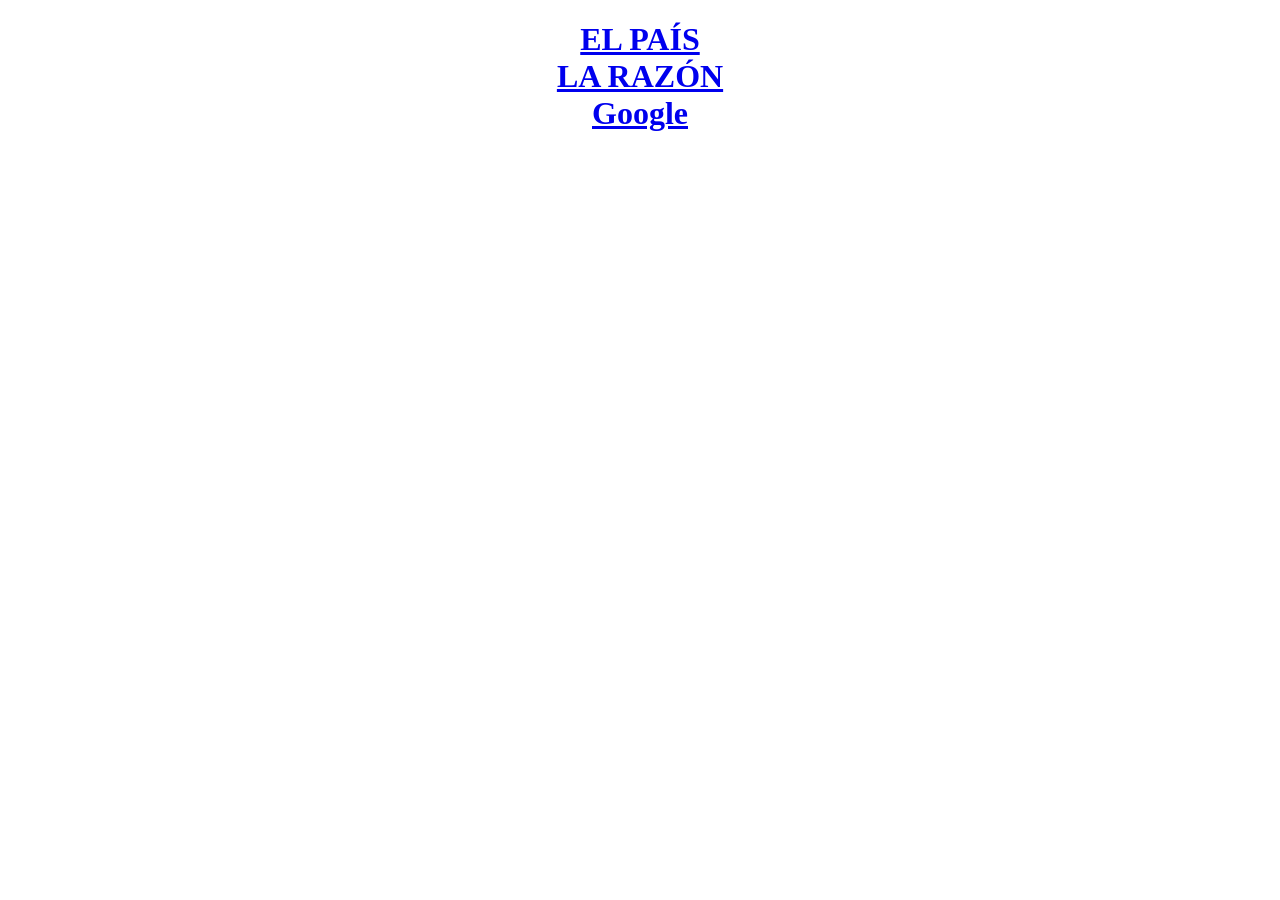
<file: Codigo/enlaces.html>
<!DOCTYPE html>
<html lang="es">
<head>
    <meta charset="UTF-8">
    <meta name="viewport" content="width=device-width, initial-scale=1.0">
    <title>Enlaces</title>
    
    <style>
        table{
            border-color: black;
            border: 1px;

        }
        #ELPAIS{
            font-family: 'Franklin Gothic Medium', 'Arial Narrow', Arial, sans-serif;
            color: aqua;
        }
    </style>
</head>
<body>
    <center>
        <div class="ELPAIS">
            <h1><a href="https://elpais.com/">EL PAÍS</a><br>
                <a href="https://www.larazon.es/">LA RAZÓN</a><br>
                <a href="https://google.com" target="_blank">Google</a>
            </h1>

            
        </div>
        
        
    </center>
</body>
</html>
</file>
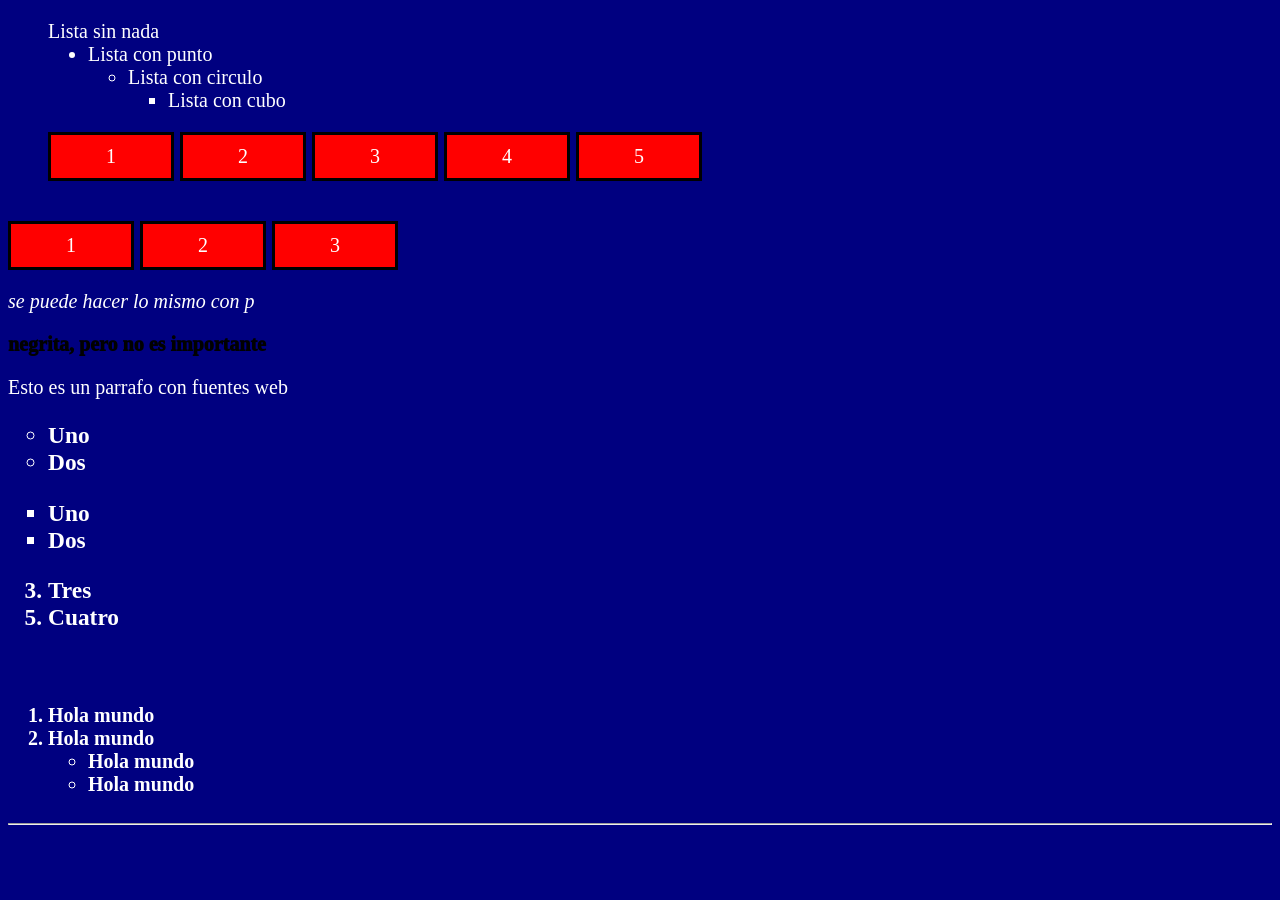
<file: Codigo/Estilo Listas/EstiloListas.html>
<!DOCTYPE html>
<html lang="es">
<head>
    <meta charset="UTF-8">
    <meta name="viewport" content="width=device-width, initial-scale=1.0">
    <title>Listas</title>
    <link rel="stylesheet" href="EstilosListas.css">
</head>
<body>
    <ul id="lista1">
        <li>Lista sin nada</li>
        <ul id="lista2">
            <li>Lista con punto</li>
            <ul id="lista3">
                <li>Lista con circulo</li>
                <ul id="lista4">
                    <li>Lista con cubo</li>
                </ul>
            </ul>
        </ul>
    </ul>
    <ul class="menu">
        <li id="submenu">1</li>
        <li class="submenu">2</li>
        <li class="submenu">3</li>
        <li class="submenu">4</li>
        <li class="submenu">5</li>
    </ul>
        <br><br><br>
        <p class="submenu">1</p>
        <p class="submenu">2</p>
        <p class="submenu">3</p>
        <br><br><br>
        <p id="cursiva">se puede hacer lo mismo con p</p>
        <p id="negrita">negrita, pero no es importante</p>
        <p class="">Esto es un parrafo con fuentes web</p>
            <h3>       
        <ul type="circle">
            <li>Uno</li>
            <li>Dos</li>
            
        </ul>
        <ul type="square">
            <li>Uno</li>
            <li>Dos</li>
            
        </ul>
        <ol start="3">
            <li >Tres</li>
            <li value="5">Cuatro</li>
        </ol>

    </h3>
    <br>
    <h4>
        <ol>
            <li>Hola mundo</li>
            <li>Hola mundo</li>
            <ul>
                <li>Hola mundo</li>
                <li>Hola mundo</li>
            </ul>
        </ol>
    </h4>
<hr>
</body>
</html>
</file>
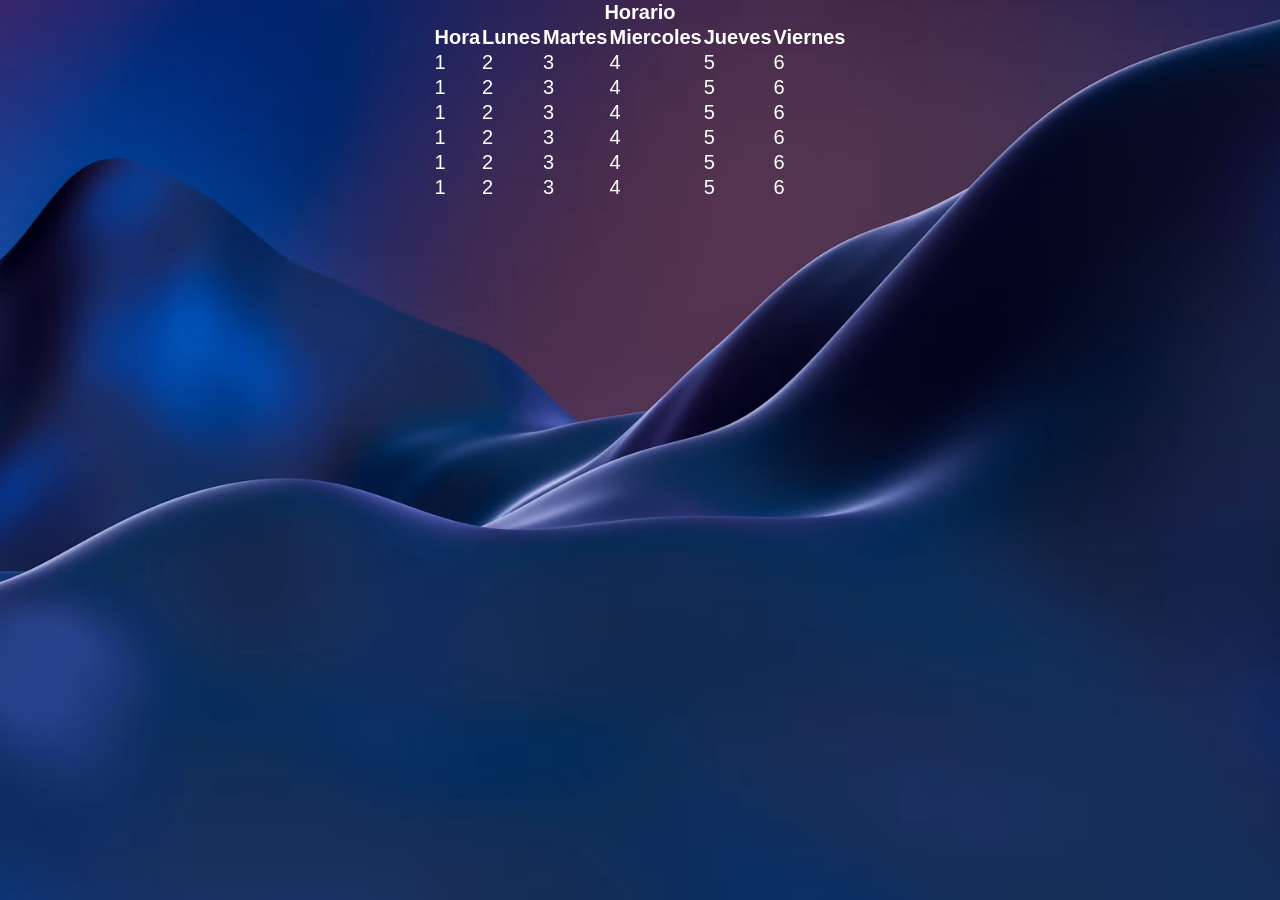
<file: Codigo/tablas/tablas.html>
<!DOCTYPE html>
<html lang="es">
<head>
    <meta charset="UTF-8">
    <meta name="viewport" content="width=device-width, initial-scale=1.0">
    <title>Tabla</title>
    <link rel="stylesheet" href="../../style.css">
    <style>
        body{
            font-size: 20px;
            
        }
        table{
            border;
            border-bottom: 2px;
            border-color: aliceblue;
            border-collapse: collapse;
        }
    </style>
</head>
<body>
    <center>
    <table>
            <tr>
                <th colspan="6">Horario</th>
            </tr>
            <tr>
                <th>Hora</th>
                <th>Lunes</th>
                <th>Martes</th>
                <th>Miercoles</th>
                <th>Jueves</th>
                <th>Viernes</th>
            </tr>
            <tr>
                <td>1</td>
                <td>2</td>
                <td>3</td>
                <td>4</td>
                <td>5</td>
                <td>6</td>
            </tr>
            <tr>
                <td>1</td>
                <td>2</td>
                <td>3</td>
                <td>4</td>
                <td>5</td>
                <td>6</td>
            </tr>
            <tr>
                <td>1</td>
                <td>2</td>
                <td>3</td>
                <td>4</td>
                <td>5</td>
                <td>6</td>
            </tr>
            <tr>
                <td>1</td>
                <td>2</td>
                <td>3</td>
                <td>4</td>
                <td>5</td>
                <td>6</td>
            </tr>
            <tr>
                <td>1</td>
                <td>2</td>
                <td>3</td>
                <td>4</td>
                <td>5</td>
                <td>6</td>
            </tr>
            <tr>
                <td>1</td>
                <td>2</td>
                <td>3</td>
                <td>4</td>
                <td>5</td>
                <td>6</td>
            </tr>
        </table>
        </center>
</body>
</html>
</file>
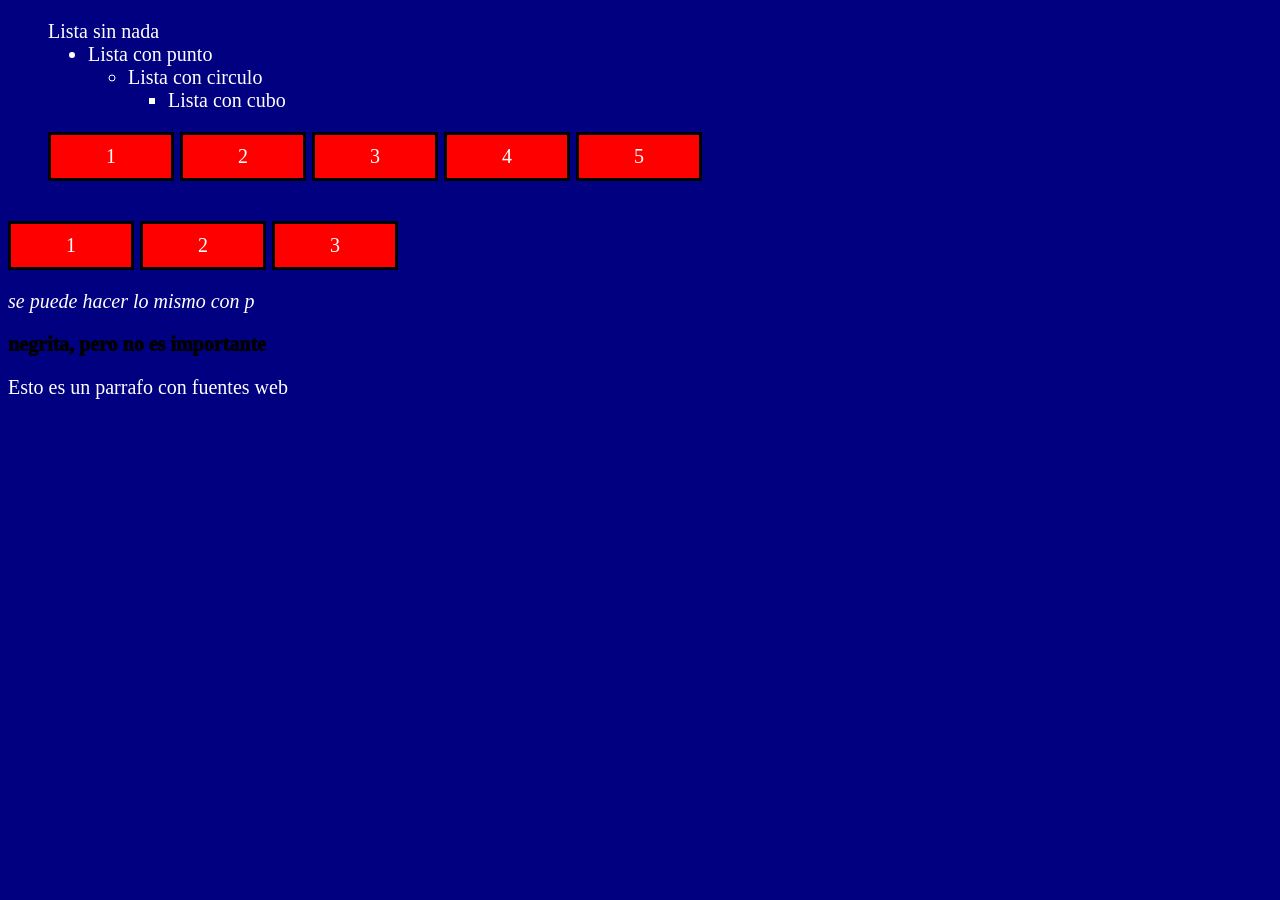
<file: HTML/Estilo Listas/EstiloListas.html>
<!DOCTYPE html>
<html lang="es">
<head>
    <meta charset="UTF-8">
    <meta name="viewport" content="width=device-width, initial-scale=1.0">
    <title>Listas</title>
    <link rel="stylesheet" href="EstilosListas.css">
</head>
<body>
    <ul id="lista1">
        <li>Lista sin nada</li>
        <ul id="lista2">
            <li>Lista con punto</li>
            <ul id="lista3">
                <li>Lista con circulo</li>
                <ul id="lista4">
                    <li>Lista con cubo</li>
                </ul>
            </ul>
        </ul>
    </ul>
    <ul class="menu">
        <li id="submenu">1</li>
        <li class="submenu">2</li>
        <li class="submenu">3</li>
        <li class="submenu">4</li>
        <li class="submenu">5</li>
    </ul>
        <br><br><br>
        <p class="submenu">1</p>
        <p class="submenu">2</p>
        <p class="submenu">3</p>
        <br><br><br>
        <p id="cursiva">se puede hacer lo mismo con p</p>
        <p id="negrita">negrita, pero no es importante</p>
        <p class="">Esto es un parrafo con fuentes web</p>
</body>
</html>
</file>
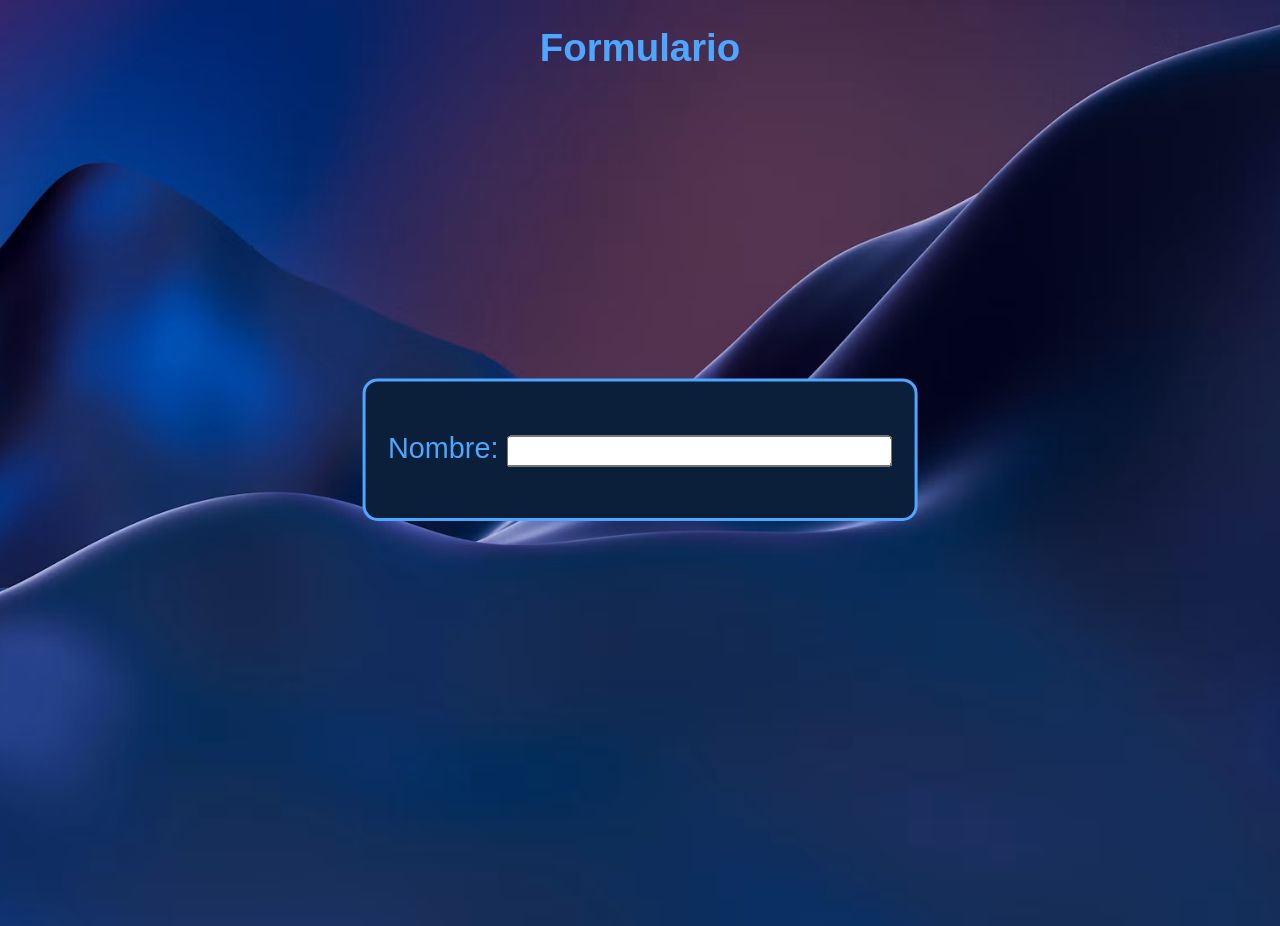
<file: Lenguajedemarcas/formularios/formulario.html>
<!DOCTYPE html>
<html lang="es">
<head>
    <meta charset="UTF-8">
    <meta name="viewport" content="width=device-width, initial-scale=1.0">
    <title>Formulario</title>
    <link rel="stylesheet" href="../../style.css">
</head>
<body>
    <center><h1 id="FormTitulo">Formulario</h1></center>
    <form action="SinServer.php" class="formulario">
        <p>
            Nombre:
            <input type="text" size="30">
            
        </p>


    </form>
</body>
</html>
</file>
<file: style.css>
body{
    background-color:#173E76;
    font-family: 'StarWars', sans-serif;
    color:white ;
    background-image: url(./img/fondo2.avif);
    background-size:cover;
    background-position: center;
    background-repeat: no-repeat;
    min-height: 100vh;
    margin: 0;
    font-size: 120%;

}
.titulo{
    position:absolute;
    top: 8%;
    left:50%;
    text-align: center;
    transform: translateX(-50%) scale(2);
    color: #4da6ff;
    font-weight: bold;    
}
a { 
    color: white;
    text-decoration: none;
}
.enlaces {
    background-color: #0b1f3a;
    padding: 15px;
    border-radius: 10px;
    width: fit-content;
    text-align:center;
    top: 50%;
    left: 50%;
    transform: translate(-50%, -50%) scale(1.5);
    position:absolute;
    font-weight: bold;      

}

.enlaces a {
    display: block;
    color: #4da6ff;
    text-decoration: none;
    padding: 10px 15px;
    margin: 5px 0;
    border-radius: 6px;
    transition: 0.2s;
}

.enlaces a:hover {
    background-color: #1769aa;
    color: white;
    transform: translateX(5px);
}


.IconoGitHub {
    position:fixed;
    top: 2%;
    left:2%;
    z-index: 1000; /* Asegura que se mantenga por encima de otros elementos */
}

/* Aplica el tamaño a la imagen dentro del botón */
.IconoGitHub img {
    width: 20%;   /* Cambia este número si lo quieres más grande o más pequeño */
    /*height: 40px;*/
    display:block;
    float: left;
}  
.formulario{
    border: 2px solid #4da6ff;
    background-color: #0b1f3a;
    padding: 15px;
    border-radius: 10px;
    width: fit-content;
    text-align:center;
    top: 50%;
    left: 50%;
    transform: translate(-50%, -50%) scale(1.5);
    position:absolute;
    
}
.formulario p{
    color: #4da6ff;
    
}
#FormTitulo{
    color:#4da6ff ;
    
}
</file>
<file: HTML/style.css>
@font-face {
    
}
body{
    background-color:#173E76;
    font-family: 'StarWars', sans-serif;
    color:white ;
    background: url(./img/Wallpaper\ Vinland\ Saga\,\ Landscape\,\ Dawn.jpg);
    background-size: 100%;
}
.titulo{
    
    text-align: center;
    color: #4da6ff;
}
a { 
    color: white;
    text-decoration: none;
}
.enlaces {
    background-color: #0b1f3a;
    padding: 15px;
    border-radius: 10px;
    width: fit-content;
}

.enlaces a {
    display: block;
    color: #4da6ff;
    text-decoration: none;
    padding: 10px 15px;
    margin: 5px 0;
    border-radius: 6px;
    transition: 0.2s;
}

.enlaces a:hover {
    background-color: #1769aa;
    color: white;
    transform: translateX(5px);
}
</file>
<file: mclibre-htmlcss-master/varios/htmlcss.css>
/* Paginas web HTML y hojas de estilo CSS   */
/* Bartolome Sintes Marco                   */
/* https://www.mclibre.org                  */
/*                                          */
/* CSS curso: HTML y CSS                    */
/*                                          */
/* 13 de octubre de 2025                    */
/*                                          */

/* CSS comun */

@font-face {
    font-family: "Consolas";
    src: url("fonts/consolas.woff");
}

html {
    background-color: white;
    font-family: sans-serif;
    line-height: 130%;
    text-align: justify;
}

section {
    clear: both;
    margin-top: 1em;
    padding-top: 0;
    border-top: solid 2px black;
}

section section {
    border-top: solid 1px black;
}

footer {
    margin-top: 2em;
}

h1 {
    font-size: 200%;
    line-height: 120%;
    text-align: center;
}

h2 {
    font-size: 120%;
}

h3 {
    font-size: 110%;
}

h4 {
    font-size: 105%;
    font-weight: bold;
}

h2, h3, h4 {
    clear: both;
}

pre, pre code {
    margin-top: 0;
    margin-bottom: 0;
    font-family: "Consolas", monospace;  /* Chrome user agent style sheet */
    line-height: 120%;
    white-space: pre-wrap;
}

hr {
    clear: both;
}

hr.corta {
    clear: both;
    width: 50%;
}

p {
    margin: 10px 0;
}

p.aviso {
    margin: 10px;
    padding: 10px;
    border-left: 2px red solid;
    color: red;
}

p.ultmod {
    clear: both;
    margin-top: 1px;
    padding-top: 2px;
    border-top: black 2px solid;
    text-align: left;
}

p.licencia {
    text-align: left;
}

p.separador {
    height: 10px;
}

p.inline-con-borde {
    display: inline-block;
    margin: 5px;
    padding: 5px;
    border: black 1px solid;
}

.mcl-centrado {
    text-align: center;
}

.mcl-svg-diagrama-temporal {
    text-align: center;
}

.mcl-svg-figura {
    text-align: center;
}

.derecha {
    float: right;
    margin-bottom: 5px;
    margin-left: 10px;
}

.izquierda {
    float: left;
    margin-right: 10px;
    margin-bottom: 5px;
}

img.vmedio {
    vertical-align: middle;
}

a img {
    border: none;
}

.soft-atajo-teclado {
    font-family: monospace;
    font-size: 120%;
    font-weight: bold;
}

.soft-menu {
    background-color: #d4d0c8;
    font-family: serif;
}

.incompleto {
    color: red;
}

.mcl-captura {
    text-align: center;
}

.mcl-captura img, .mcl-captura svg {
    width: auto;
    max-width: 100%;
    height: auto;
}

.mcl-captura img, .mcl-captura svg, .mcl-captura iframe {
    padding: 5px;
    border: black 2px dotted;
    vertical-align: middle;
}

.codigo-resaltado {
    margin: 0 1px;
    padding: 0 1px;
    outline: red 2px solid;
}

.codigo-resaltado-caja {
    display: inline-block;
    outline: red 2px solid;
}

.codigo-modificacion {
    color: red;
    font-weight: bold;
}

.no-justificado {
    text-align: left;
}

.numero-circulo {
    float: left;
    margin-top: 10px;
    margin-left: -60px;
    font-size: 300%;
    line-height: 1px;
}

math {
    font-family: sans-serif;
    font-size: 105%;
}

kbd {
    font-family: monospace;
    font-size: 120%;
    font-weight: bold;
}

div.filaflex {
    display: flex;
    clear: both;
    align-items: stretch;
    flex-direction: row;
    flex-wrap: nowrap;
    justify-content: flex-start;
    margin: 5px 0;
}

div.filaflex.cabecera {
    margin-bottom: -5px;
    padding-bottom: 0;
    text-align: center;
}

div.filaflex.nogrow div:not([class="icono"]) {
    flex-grow: 0;
    width: auto;
}

div.filaflex.nogrow h2, div.filaflex.nogrow h3 {
    margin: 0;
}

div.filaflex div:not([class="icono"]), div.filaflex iframe {
    flex-grow: 1;
    width: 100%;
}

div.filaflex div.nogrow {
    flex-grow: 0;
    width: auto;
}

div.filaflex div.columnaflex {
    display: flex;
    align-items: stretch;
    flex-direction: column;
    flex-wrap: nowrap;
    justify-content: flex-start;
    margin: 0;
    padding: 0;
}

div.filaflex div.columnaflex div {
    width: auto;
}

div.filaflex div.icono-navegadores {
    flex-grow: 0;
    width: 50px;
    margin-top: 8px;
}

div.filaflex div.icono-navegadores-vacio {
    flex-grow: 0;
    width: 50px;
    margin-top: 8px;
}

div.filaflex div.icono-ok {
    flex-grow: 0;
    width: 40px;
    margin-top: 8px;
}

div.filaflex div.icono-xhtml-ok {
    flex-grow: 0;
    width: 120px;
    margin-top: 8px;
}

div.filaflex div.icono-enlace {
    flex-grow: 0;
    width: 40px;
    /* no tiene margin-top porque uso la clase en div.cabecera */
}

div.filaflex pre {
    margin: 5px 0;
    white-space: pre-wrap;
}

div.codigo, div[class^="resultado"], div[class^="enunciado"] {
    clear: both;
    margin: 5px 10px;
    padding: 0 5px;
    border: 2px black solid;
    background-color: white;
    color: black;
}

div.resultado-html-sin-borde {
    border: none;
}

div.codigo {
    font-family: "Consolas", monospace;
    text-align: left;
}

div.resultado-object {
    padding: 0;
}

div.resultado-object object {
    width: 100%;
}

iframe {
    width: calc(100% - 25px);
    margin: 5px 10px;
    border: 2px black solid;
    resize: both;
}

div.aviso-antiguo {
    margin: 0 50px;
    padding: 20px;
    border: red 3px solid;
    background-color: #ffbaba;
}

table {
    text-align: left;
}

table.mcl-listado {
    margin-top: 10px;
    margin-bottom: 10px;
    border-collapse: collapse;
}

table.mcl-listado tr {
    border-bottom: black 1px solid;
}

table.mcl-listado tr.titulo {
    border: none;
}

table.mcl-listado tr.titulo td {
    padding-top: 20px;
    font-weight: bolder;
}

table.mcl-listado tr.cabecera td {
    border: none;
    font-weight: bolder;
}

table.mcl-franjas thead tr, table.mcl-franjas tbody tr:nth-child(even) {
    background-color: #eeeeee;
    color: black;
}

table.mcl-centrado {
    margin-right: auto;
    margin-left: auto;
    text-align: left;
}

td.mcl-centrado, th.mcl-centrado, tbody.mcl-centrado {
    text-align: center;
}

table.tabla-con-borde {
    border: #b2b2b2 1px solid;
}

table.tabla-con-borde td, table.tabla-con-borde th {
    border: black 1px solid;
}

th {
    text-align: center;
}

ol, ul {
    margin-top: 3px;
    margin-bottom: 6px;
    padding-left: 1.5em;
}

ul ul {
    padding-left: 1em;
}

li {
    clear: both;
    margin-top: 5px;
}

/* Para ejemplos de ejecucion de codigo */

div.mcl-diapo {
    position: relative;
    overflow: hidden;
    flex-grow: 1;
    height: 20em;
    margin-bottom: 10px;
    border: black 2px dotted;
    line-height: 110%;
}

div.mcl-diapo > div {
    position: relative;
    width: 99%;
    height: 98%;
    padding: 5px;
}

div.mcl-diapo p.control {
    position: absolute;
    right: 0;
    bottom: 0;
}

/* Enlaces a normas */

.con-aside {
    float: left;
}

.enlace-norma {
    float: right;
    margin-left: 10px;
}

.enlace-norma > p {
    float: left;
    margin-left: 10px;
    text-align: center;
}

.enlace-norma a {
    text-decoration: none;
}

.enlace-norma + p {
    clear: left;
}

/* Pantallas estrechas */

@media screen and (max-width: 768px) {
    html {
        margin-right: 5px;
        margin-left: 40px;
    }

    nav {
        position: fixed;
        top: 0;
        left: 0;
        width: 50px;
        padding-left: 0.2em;
        font-size: 80%;
        text-align: left;
    }

    nav.portada {
        position: static;
    }

    nav p {
        margin: 5px 0 0;
        font-size: 350%;
    }

    nav a {
        color: black;
        text-decoration: none;
    }

    nav div.toc {
        display: none;
    }

    pre {
        text-align: left;
        white-space: pre-wrap;
    }

    div.filaflex {
        display: block;
        margin-bottom: 15px;
    }

    div.filaflex.cabecera {
        display: none;
    }

    div.filaflex div:not([class="icono"]) {
        width: auto;
    }

    div.filaflex div.icono-navegadores-vacio {
        display: none;
    }

    div.mcl-diapo {
        height: auto !important;
    }

    div.mcl-diapo p.control {
        display: none;
    }

    p.oculta-small {
        display: none;
    }
}

/* Pantallas anchas */

@media screen and (min-width: 768px) {
    html {
        margin-right: 1em;
        margin-left: 12em;
    }

    nav {
        position: fixed;
        top: 0;
        left: 0;
        width: 14.5em;
        padding-left: 0.2em;
        font-size: 80%;
        text-align: left;
    }

    nav h2 {
        margin: 0;
        padding: 1em 0 0;
        font-size: 110%;
        text-align: left;
    }

    nav h3 {
        margin: 10px 0 0;
        padding: 0;
        font-size: 105%;
        text-align: left;
    }

    nav p {
        margin: 5px 0 0;
        font-size: 350%;
    }

    nav a {
        color: black;
        text-decoration: none;
    }

    nav ul {
        margin-top: 0;
        padding-left: 1em;
    }

    nav ol {
        margin-top: 0;
        padding-left: 2em;
    }

    nav ul li, nav ol li {
        margin: 0 0 0.1em 0.1em;
    }

    nav ul ul {
        margin: 0;
        padding-left: 0.5em;
    }

    nav ul ol {
        margin: 0;
        padding-left: 1em;
    }

    nav ul ul li, nav ol ol li {
        margin: 0;
    }
}

/* Impresora */

@media print {
    html {
        margin-top: 0;
        margin-right: 0;
        margin-left: 5px;
    }

    nav {
        display: none;
    }

    div.icono-enlace {
        display: none;
    }

    code {
        font-size: 100% !important;
    }

    pre {
        white-space: pre-wrap !important;
    }

    tbody {
        break-inside: avoid-page;
    }

    tr {
        break-inside: avoid-page;
    }

    .noprint {
        display: none;
    }
}

/* Lenguajes pendientes de incluir en prism.js */

/* code.language-configuracion { }             */

/* code.language-shell { }                     */

/* code.language-sql { }                       */

/* Clases para fragmentos de codigo en texto */

/* Estilo para HTML imitando a Visual Studio Code con tema Light+ */

.html-eti {
    color: #911f00;

    fill: #911f00;
}

.html-atri {
    color: #ff0000;

    fill: #ff0000;
}

.html-atri-valor {
    color: #0000ff;

    fill: #0000ff;
}

/* Estilo para CSS imitando a Visual Studio Code con tema Light+ */

.css-sele {
    color: #800000;

    fill: #800000;
}

.css-prop {
    color: #ff0000;

    fill: #ff0000;
}

.css-feature {
    color: #ff0000;

    fill: #ff0000;
}

.css-valor {
    color: #0451a5;

    fill: #0451a5;
}

.css-numero {
    color: #008000;

    fill: #008000;
}

.css-unidad {
    color: #008000;

    fill: #008000;
}

.css-pseudo {
    color: #800000;

    fill: #800000;
}

.css-arroba {
    color: #af00db;

    fill: #af00db;
}

.css-funcion {
    color: #4700ff;

    fill: #4700ff;
}

/* Estilo para Python imitando a IDLE */

.idle-prompt {
    color: #770000;
}

.idle-resp {
    color: #0000ff;
}

.idle-rese {
    color: #ff7700;
}

.idle-cade {
    color: #00aa00;
}

.idle-erro {
    color: #ff0000;
}

.idle-errbg {
    background-color: #fc7674;
}

.idle-func {
    color: #800080;
}

.idle-fundef {
    color: #0000ff;
}

.idle-come {
    color: #ff0000;
}

.idle-menu {
    background-color: #d4d0c8;
    font-family: serif;
}

.idle-otro {
    color: black;
}

/* Estilo para XML imitando a XML Copy Editor*/

.xml-tag {
    color: #0000ff;
}

/* any tag from "<" till ">"  */
.xml-attr {
    color: #fc0204;
}

/* tag's attribute            */
.xml-pi {
    color: #0000ff;
}

.xml-comment {
    color: #808080;
}

/* comment                    */
.xsl-i {
    color: #0000ff;
}

.xsl-atri {
    color: #fc0204;
}

/* Estilo para PHP imitando a Eclipse for PHP developers */

.php-con {
    font-weight: bold;
}

/* Constante                    */
.php-del {
    font-weight: bold;
}

/* Delimitador de fragmento php */
.php-dir {
    font-weight: bold;
}

/* Directiva de php.ini         */
.php-fun {
    font-weight: bold;
}

/* Funcion                      */
.php-ope {
    font-weight: bold;
}

/* Operador                     */
.php-res {
    color: #7f0055; ;
    font-weight: bold;
}

/* Palabra reservada            */
.php-var {
    font-weight: bold;
} /* Variable                     */

/* CSS especifico apuntes HTML/CSS */
</file>
<file: mclibre-htmlcss-master/ejercicios/enlaces/citas-chesterton-2/chesterton-2.css>
@import url("mclibre-pie.css");

/* Paginas web HTML y hojas de estilo CSS   */
/* Bartolome Sintes Marco                   */
/* https://www.mclibre.org                  */
/*                                          */
/* CSS ejercicio: Chesterton                */
/*                                          */
/* 1 de octubre de 2022                     */
/*                                          */

body {
  margin: 10px 15%;
  background-color: hwb(15 35% 45%);
  color: white;
  font-family: sans-serif;
  font-size: 1.5rem;
  text-align: justify;
}

h1 {
  margin: 0;
  font-size: 2rem;
  text-align: center;
}

p {
  line-height: 200%;
}

nav {
  font-size: 2rem;
  text-align: center;
  text-transform: uppercase;
}

p a {
  border: hwb(195 10% 60%) 5px solid;
  border-radius: 10px;
  margin: 10px;
  padding: 5px;
  background-color: hwb(195 85% 5%);
  color: hwb(195 10% 60%);
  text-decoration: none;
}
</file>
<file: mclibre-htmlcss-master/ejercicios/enlaces/escritores-2/escritores-2.css>
@import url("mclibre-pie.css");

/* Paginas web HTML y hojas de estilo CSS   */
/* Bartolome Sintes Marco                   */
/* https://www.mclibre.org                  */
/*                                          */
/* CSS ejercicio: Escritores españoles      */
/*                                          */
/* 12 de diciembre de 2015                  */
/*                                          */

@font-face {
  font-family: "playball";
  src: url("playball.woff");
}

html {
  background-color: #FFCCBC;
}

body {
  margin: 1em 10% 0;
  background-color:white;
  font-family: "playball", sans-serif;
  font-size: 150%;
  text-align: justify;
}

h1 {
  margin: 0;
  padding: 0 10px;
  background-color: #FF5722;
  color: white;
}

aside {
  float: right;
  border-left: #FF5722 5px solid;
  margin: 1em;
}

p {
  padding-left: 1em;
}

img {
  vertical-align: middle;
}

nav p {
  font-size: 200%
}

footer {
  clear: both;
  background-color: #FF5722;
}

footer p {
  color: white;
}

a {
  color: white;
  text-decoration: none;
}
</file>
<file: Codigo/Estilo Listas/EstilosListas.css>
body{
    font-size: 20px;
    background-color: navy;
    color: white;
}
#lista1{
    list-style-type: none;
}
#lista2{
    list-style-type: disc;
}
#lista3{
    list-style-type: circle;
}
#lista4{
    list-style-type: square;
}
.menu{
    list-style: none;
}
.submenu{
    float: left;
    background-color: red;
    color: white;
    width: 100px;
    text-align: center;
    margin-right: 6px;
    padding: 10px;
    border: 3px solid black;
}
.submenu:hover{
    background-color: black;
    color: red;
}
.submenu{
    float: left;
    background-color: red;
    color: white;
    width: 100px;
    text-align: center;
    margin-right: 6px;
    padding: 10px;
    border: 3px solid black;
}
.submenu:hover{
    background-color: black;
    color: red;
}
#submenu{
    float: left;
    background-color: red;
    color: white;
    width: 100px;
    text-align: center;
    margin-right: 6px;
    padding: 10px;
    border: 3px solid black;
}
#submenu:hover{
    background-color: black;
    color: red;
}
#cursiva{
    font-style: italic; 
}
#negrita{
    font-weight:1000;
    color: black;
}
/*
@font-face{
    font-family: "Fuente Guille";
    src:"/StarJediRounded-jW3R.ttf";
}
    */
</file>
<file: HTML/Estilo Listas/EstilosListas.css>
body{
    font-size: 20px;
    background-color: navy;
    color: white;
}
#lista1{
    list-style-type: none;
}
#lista2{
    list-style-type: disc;
}
#lista3{
    list-style-type: circle;
}
#lista4{
    list-style-type: square;
}
.menu{
    list-style: none;
}
.submenu{
    float: left;
    background-color: red;
    color: white;
    width: 100px;
    text-align: center;
    margin-right: 6px;
    padding: 10px;
    border: 3px solid black;
}
.submenu:hover{
    background-color: black;
    color: red;
}
.submenu{
    float: left;
    background-color: red;
    color: white;
    width: 100px;
    text-align: center;
    margin-right: 6px;
    padding: 10px;
    border: 3px solid black;
}
.submenu:hover{
    background-color: black;
    color: red;
}
#submenu{
    float: left;
    background-color: red;
    color: white;
    width: 100px;
    text-align: center;
    margin-right: 6px;
    padding: 10px;
    border: 3px solid black;
}
#submenu:hover{
    background-color: black;
    color: red;
}
#cursiva{
    font-style: italic; 
}
#negrita{
    font-weight:1000;
    color: black;
}
/*
@font-face{
    font-family: "Fuente Guille";
    src:"/StarJediRounded-jW3R.ttf";
}
    */
</file>
